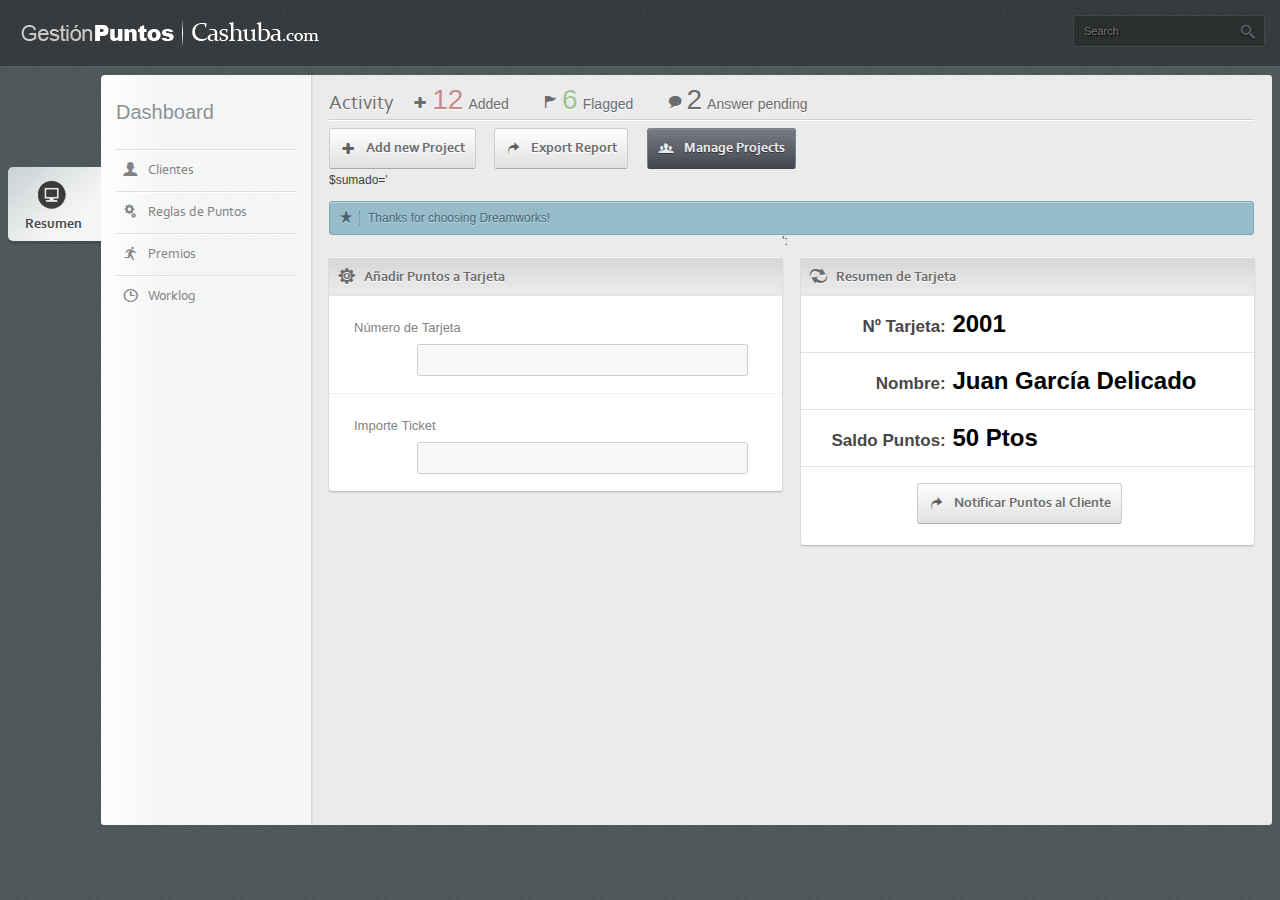
<file: index.html>
<!DOCTYPE html>
<html>
<head>

<meta name="viewport" content="width=device-width; initial-scale=1.0; maximum-scale=1.0; user-scalable=0;">
<title>Dreamworks - Responsive admin template</title>
<link rel="shortcut icon" type="image/x-icon" href="./images/favicon.ico">
<!--Stylesheets-->
<link rel="stylesheet" href="./css/reset.css" />
<link rel="stylesheet" href="./css/main.css" />
<link rel="stylesheet" href="./css/typography.css" />
<link rel="stylesheet" href="./css/tipsy.css" />
<link rel="stylesheet" href="./js/cl_editor/jquery.cleditor.css" />
<link rel="stylesheet" href="./uploadify/uploadify.css" />
<link rel="stylesheet" href="./css/jquery.ui.all.css" />
<link rel="stylesheet" href="./css/fullcalendar.css" />
<link rel="stylesheet" href="./css/bootstrap.css" />
<link rel="stylesheet" href="./js/fancybox/jquery.fancybox-1.3.4.css" />
<link rel="stylesheet" href="./css/highlight.css" />
<!--[if lt IE 9]>
    <script src="js/html5.js"></script>
    <![endif]-->
<!--Javascript-->
<script type="text/javascript" src="./js/jquery.min.js"> </script>
<script type="text/javascript" src="./js/highcharts.js"> </script>
<script type="text/javascript" src="./js/exporting.js"> </script>
<script type="text/javascript" src="./js/jquery.quicksand.js"> </script>
<script type="text/javascript" src="./js/jquery.easing.1.3.js"> </script>
<script type="text/javascript" src="./js/jquery.tipsy.js"> </script>
<script type="text/javascript" src="./js/cl_editor/jquery.cleditor.min.js"> </script>
<script type="text/javascript" src="./uploadify/swfobject.js"></script>
<script type="text/javascript" src="./uploadify/jquery.uploadify.v2.1.4.min.js"></script>
<script type="text/javascript" src="./js/jquery.autogrowtextarea.js"></script>
<script type="text/javascript" src="./js/form_elements.js"></script>
<script type="text/javascript" src="./js/jquery.ui.core.js"></script>
<script type="text/javascript" src="./js/jquery.ui.widget.js"></script>
<script type="text/javascript" src="./js/jquery.ui.mouse.js"></script>
<script type="text/javascript" src="./js/jquery.ui.slider.js"></script>
<script type="text/javascript" src="./js/jquery.ui.progressbar.js"></script>
<script type="text/javascript" src="./js/jquery.ui.datepicker.js"></script>
<script type="text/javascript" src="./js/jquery.ui.tabs.js"></script>
<script type="text/javascript" src="./js/fullcalendar.js"></script>
<script type="text/javascript" src="./js/gcal.js"></script>
<script type="text/javascript" src="./js/bootstrap-modal.js"></script>
<script type="text/javascript" src="./js/fancybox/jquery.fancybox-1.3.4.pack.js"></script>
<script type="text/javascript" src="./js/fancybox/jquery.mousewheel-3.0.4.pack.js"></script>
<script type="text/javascript" src="./js/highlight.js"></script>
<script type="text/javascript" src="./js/main.js"> </script>
<meta charset="UTF-8"></head>
<body>
<!--Header-->
<header>
    <!--Logo-->
    <div id="logo"><a href="#"><img src="images/loginform-logo.png" alt="" /></a></div>
    <!--Search-->
    <div class="header_search">
        <form action="">
            <input type="text" name="search" placeholder="Search" id="ac">
            <input type="submit" value="">
        </form>
    </div>
</header>
<!--Dreamworks Container-->
<div id="dreamworks_container">
    <!--Primary Navigation-->
    <nav id="primary_nav">
        <ul>
            <li class="nav_dashboard active"><a href="./index.html">Resumen</a></li>
          <!--  <li class="nav_graphs"><a href="./charts.html">Graphs</a></li>
            <li class="nav_forms"><a href="./forms.html">Forms</a></li>
            <li class="nav_typography"><a href="./typography.html">Typography</a></li>
            <li class="nav_uielements"><a href="./ui_elements.html">UI Elements</a></li>
            <li class="nav_pages"><a href="./pages.html">Pages</a></li>-->
        </ul>
    </nav>
<!--Main Content-->
<section id="main_content">
<!--Secondary Navigation-->
<nav id="secondary_nav"> 
<!--UserInfo-->

<h2>Dashboard</h2>
<ul>
	<li><a href="#"><span class="iconsweet">a</span> Clientes</a></li>
    <li><a href="#"><span class="iconsweet">k</span>Reglas de Puntos</a></li>
    <li><a href="#"><span class="iconsweet">o</span>Premios</a></li>
    <li><a href="#"><span class="iconsweet">S</span>Worklog</a></li>
</ul>
</nav>
<!--Content Wrap-->
<!--Content Wrap-->
<div id="content_wrap">	<!--Activity Stats-->
    	<div id="activity_stats">
        	<h3>Activity</h3>
            <div class="activity_column">
            	<span class="iconsweet">+</span> <span class="big_txt rd_txt">12</span>Added
            </div>
            <div class="activity_column">
            	<span class="iconsweet">Y</span> <span class="big_txt gr_txt">6</span>Flagged
            </div>
            <div class="activity_column">
            	<span class="iconsweet">#</span> <span class="big_txt">2</span>Answer pending
            </div>                         
        </div>                  
        <!--Quick Actions-->
        <div id="quick_actions">
        	<a class="button_big" href="#"><span class="iconsweet">+</span>Add new Project</a>
            <a class="button_big" href="#"><span class="iconsweet">w</span>Export Report</a>
            <a class="button_big btn_grey" href="#"><span class="iconsweet">f</span>Manage Projects</a>
        </div>
	<!--Notification Message-->
    $sumado='<div class="msgbar msg_Info hide_onC"><span class="iconsweet">*</span><p>Thanks for choosing Dreamworks!</p></div>':
    
	<!--One_TWO-->
 	<div class="one_two_wrap fl_left">
    	<div class="widget">
        	<div class="widget_title"><span class="iconsweet">j</span><h5>Añadir Puntos a Tarjeta</h5></div>
            <div class="widget_body">
            
             <form action="introducir_puntos.php" method="post">	<!--Projects Graph--> 
               <ul class="form_fields_container">                    	<li><label>Número de Tarjeta</label> <div class="form_input"><input name="" type="text"></div></li>
                    <li><label>Importe Ticket</label> <div class="form_input"><input name="" type="text"></div></li>
                    </ul>
            </div>
        </div>
    </div>
	<!--One_TWO-->
 	<div class="one_two_wrap fl_right">
    	<div class="widget">
        	<div class="widget_title"><span class="iconsweet">t</span><h5>Resumen de Tarjeta</h5></div>
            <div class="widget_body">
            	<!--Stastics-->
            	<ul class="dw_summary">
                <li><span class="percentage_done">Nº Tarjeta: </span><span class="black_lines_n"> 2001</span></li>
                <li><span class="percentage_done">Nombre: </span><span class="black_lines_n"> Juan García Delicado</span></li>
                <li><span class="percentage_done">Saldo Puntos: </span><span class="black_lines_n"> 50 Ptos</span></li>
                
                         <li><div style="text-align:center"><a class="button_big" href="#" align="center" ><span class="iconsweet">w</span>Notificar Puntos al Cliente</a></div></ul>
            </div>
        </div>
    </div>   

</body>
</html>
</file>
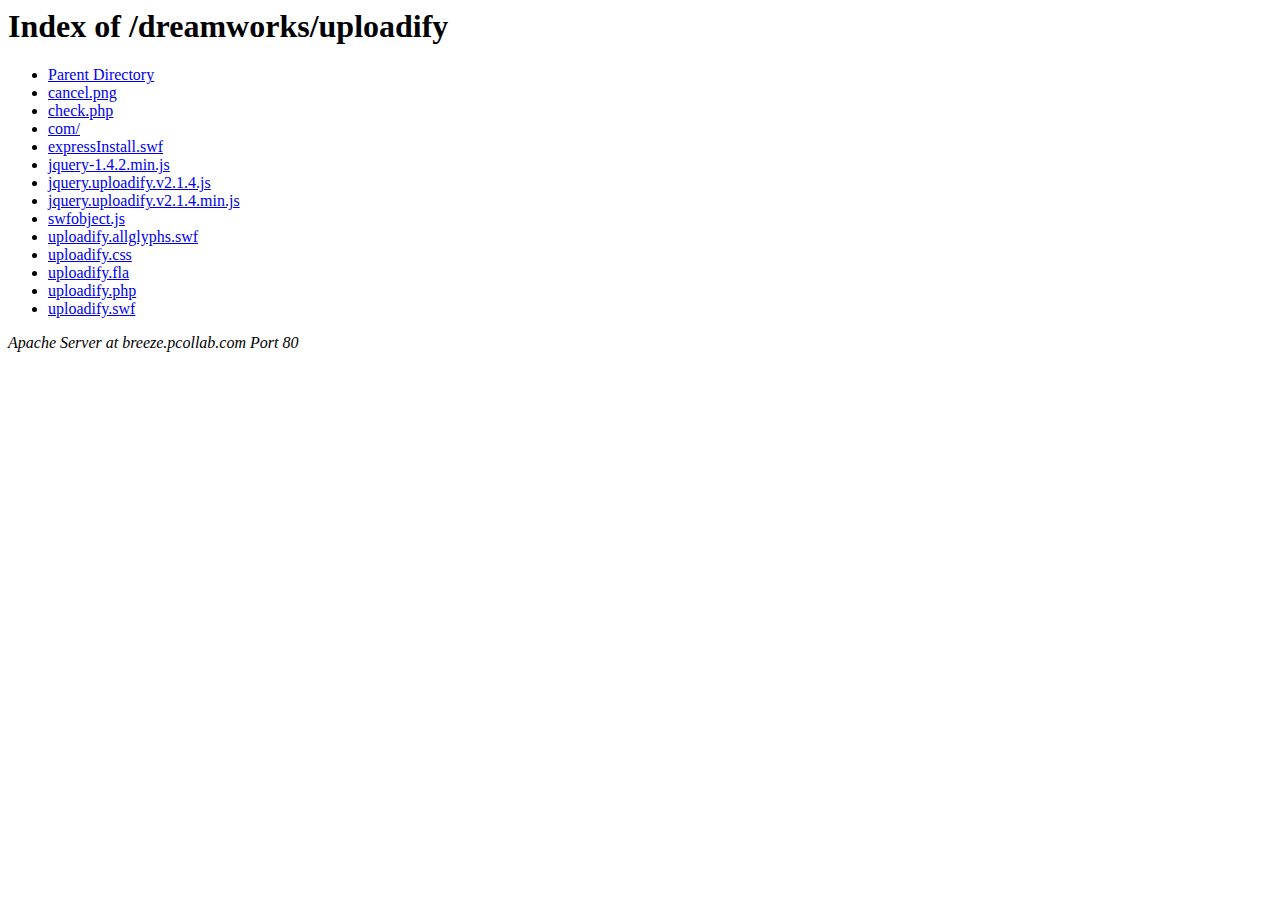
<file: uploadify/index.html>
<!DOCTYPE HTML PUBLIC "-//W3C//DTD HTML 3.2 Final//EN">
<html>
 <head>
  <title>Index of /dreamworks/uploadify</title>
 <meta charset="UTF-8"></head>
 <body>
<h1>Index of /dreamworks/uploadify</h1>
<ul><li><a href="/dreamworks/"> Parent Directory</a></li>
<li><a href="./cancel.png"> cancel.png</a></li>
<li><a href="./check.php.html"> check.php</a></li>
<li><a href="./com/index.html"> com/</a></li>
<li><a href="./expressInstall.swf"> expressInstall.swf</a></li>
<li><a href="./jquery-1.4.2.min.js"> jquery-1.4.2.min.js</a></li>
<li><a href="./jquery.uploadify.v2.1.4.js"> jquery.uploadify.v2.1.4.js</a></li>
<li><a href="./jquery.uploadify.v2.1.4.min.js"> jquery.uploadify.v2.1.4.min.js</a></li>
<li><a href="./swfobject.js"> swfobject.js</a></li>
<li><a href="./uploadify.allglyphs.swf"> uploadify.allglyphs.swf</a></li>
<li><a href="./uploadify.css"> uploadify.css</a></li>
<li><a href="./uploadify.fla"> uploadify.fla</a></li>
<li><a href="./uploadify.php.html"> uploadify.php</a></li>
<li><a href="./uploadify.swf"> uploadify.swf</a></li>
</ul>
<address>Apache Server at breeze.pcollab.com Port 80</address>
</body></html>
</file>
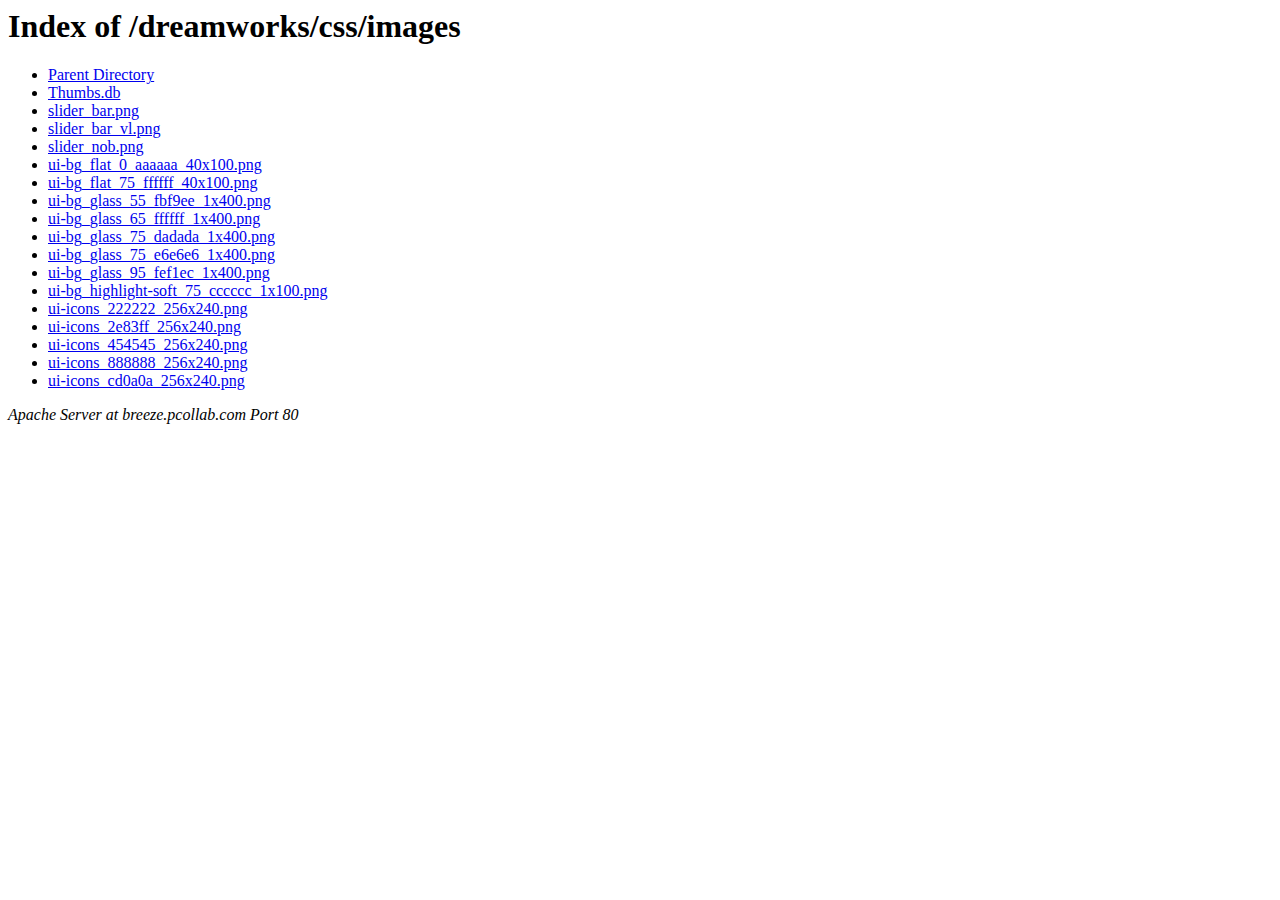
<file: css/images/index.html>
<!DOCTYPE HTML PUBLIC "-//W3C//DTD HTML 3.2 Final//EN">
<html>
 <head>
  <title>Index of /dreamworks/css/images</title>
 <meta charset="UTF-8"></head>
 <body>
<h1>Index of /dreamworks/css/images</h1>
<ul><li><a href="../index.html"> Parent Directory</a></li>
<li><a href="./Thumbs.db"> Thumbs.db</a></li>
<li><a href="./slider_bar.png"> slider_bar.png</a></li>
<li><a href="./slider_bar_vl.png"> slider_bar_vl.png</a></li>
<li><a href="./slider_nob.png"> slider_nob.png</a></li>
<li><a href="./ui-bg_flat_0_aaaaaa_40x100.png"> ui-bg_flat_0_aaaaaa_40x100.png</a></li>
<li><a href="./ui-bg_flat_75_ffffff_40x100.png"> ui-bg_flat_75_ffffff_40x100.png</a></li>
<li><a href="./ui-bg_glass_55_fbf9ee_1x400.png"> ui-bg_glass_55_fbf9ee_1x400.png</a></li>
<li><a href="./ui-bg_glass_65_ffffff_1x400.png"> ui-bg_glass_65_ffffff_1x400.png</a></li>
<li><a href="./ui-bg_glass_75_dadada_1x400.png"> ui-bg_glass_75_dadada_1x400.png</a></li>
<li><a href="./ui-bg_glass_75_e6e6e6_1x400.png"> ui-bg_glass_75_e6e6e6_1x400.png</a></li>
<li><a href="./ui-bg_glass_95_fef1ec_1x400.png"> ui-bg_glass_95_fef1ec_1x400.png</a></li>
<li><a href="./ui-bg_highlight-soft_75_cccccc_1x100.png"> ui-bg_highlight-soft_75_cccccc_1x100.png</a></li>
<li><a href="./ui-icons_222222_256x240.png"> ui-icons_222222_256x240.png</a></li>
<li><a href="./ui-icons_2e83ff_256x240.png"> ui-icons_2e83ff_256x240.png</a></li>
<li><a href="./ui-icons_454545_256x240.png"> ui-icons_454545_256x240.png</a></li>
<li><a href="./ui-icons_888888_256x240.png"> ui-icons_888888_256x240.png</a></li>
<li><a href="./ui-icons_cd0a0a_256x240.png"> ui-icons_cd0a0a_256x240.png</a></li>
</ul>
<address>Apache Server at breeze.pcollab.com Port 80</address>
</body></html>
</file>
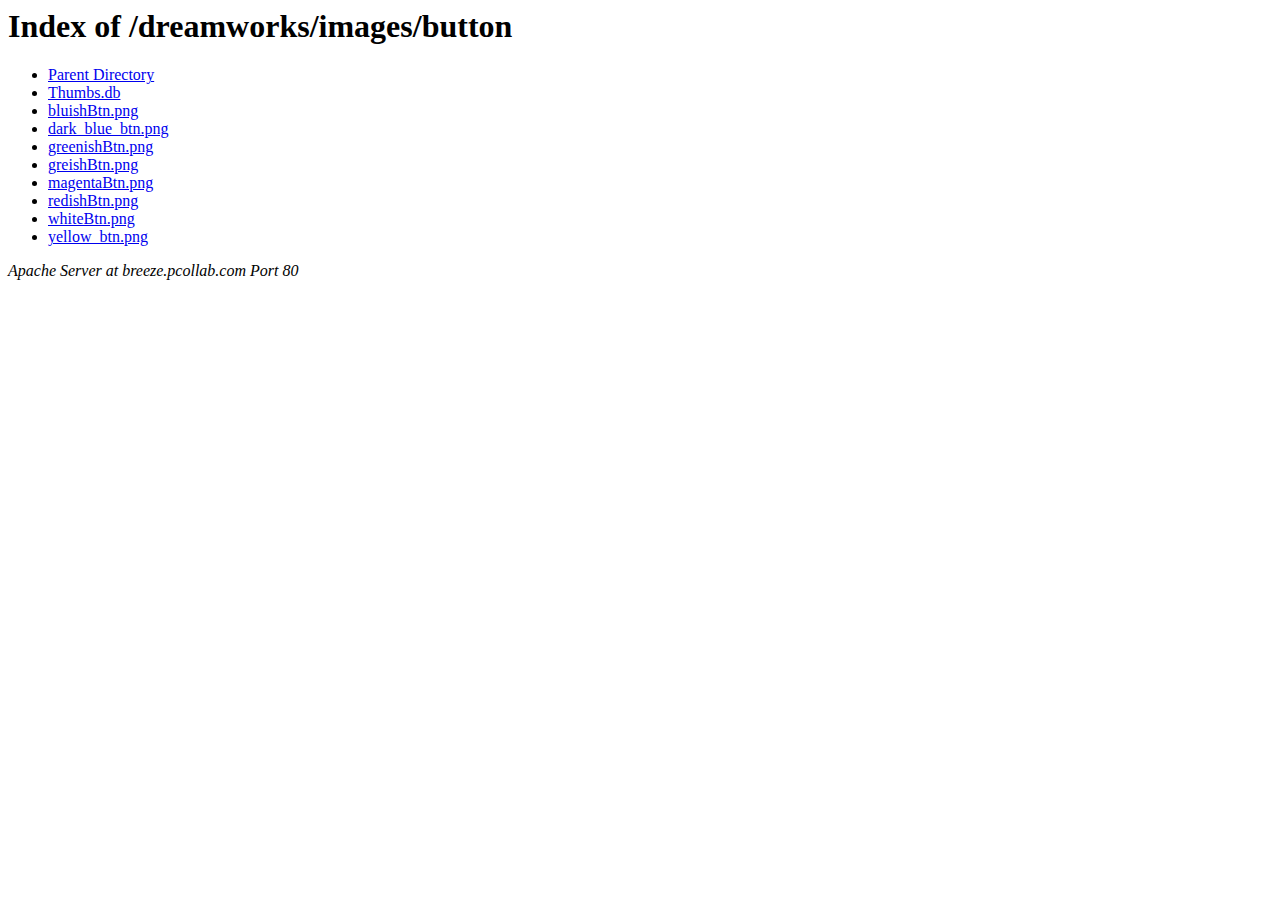
<file: images/button/index.html>
<!DOCTYPE HTML PUBLIC "-//W3C//DTD HTML 3.2 Final//EN">
<html>
 <head>
  <title>Index of /dreamworks/images/button</title>
 <meta charset="UTF-8"></head>
 <body>
<h1>Index of /dreamworks/images/button</h1>
<ul><li><a href="../index.html"> Parent Directory</a></li>
<li><a href="./Thumbs.db"> Thumbs.db</a></li>
<li><a href="./bluishBtn.png"> bluishBtn.png</a></li>
<li><a href="./dark_blue_btn.png"> dark_blue_btn.png</a></li>
<li><a href="./greenishBtn.png"> greenishBtn.png</a></li>
<li><a href="./greishBtn.png"> greishBtn.png</a></li>
<li><a href="./magentaBtn.png"> magentaBtn.png</a></li>
<li><a href="./redishBtn.png"> redishBtn.png</a></li>
<li><a href="./whiteBtn.png"> whiteBtn.png</a></li>
<li><a href="./yellow_btn.png"> yellow_btn.png</a></li>
</ul>
<address>Apache Server at breeze.pcollab.com Port 80</address>
</body></html>
</file>
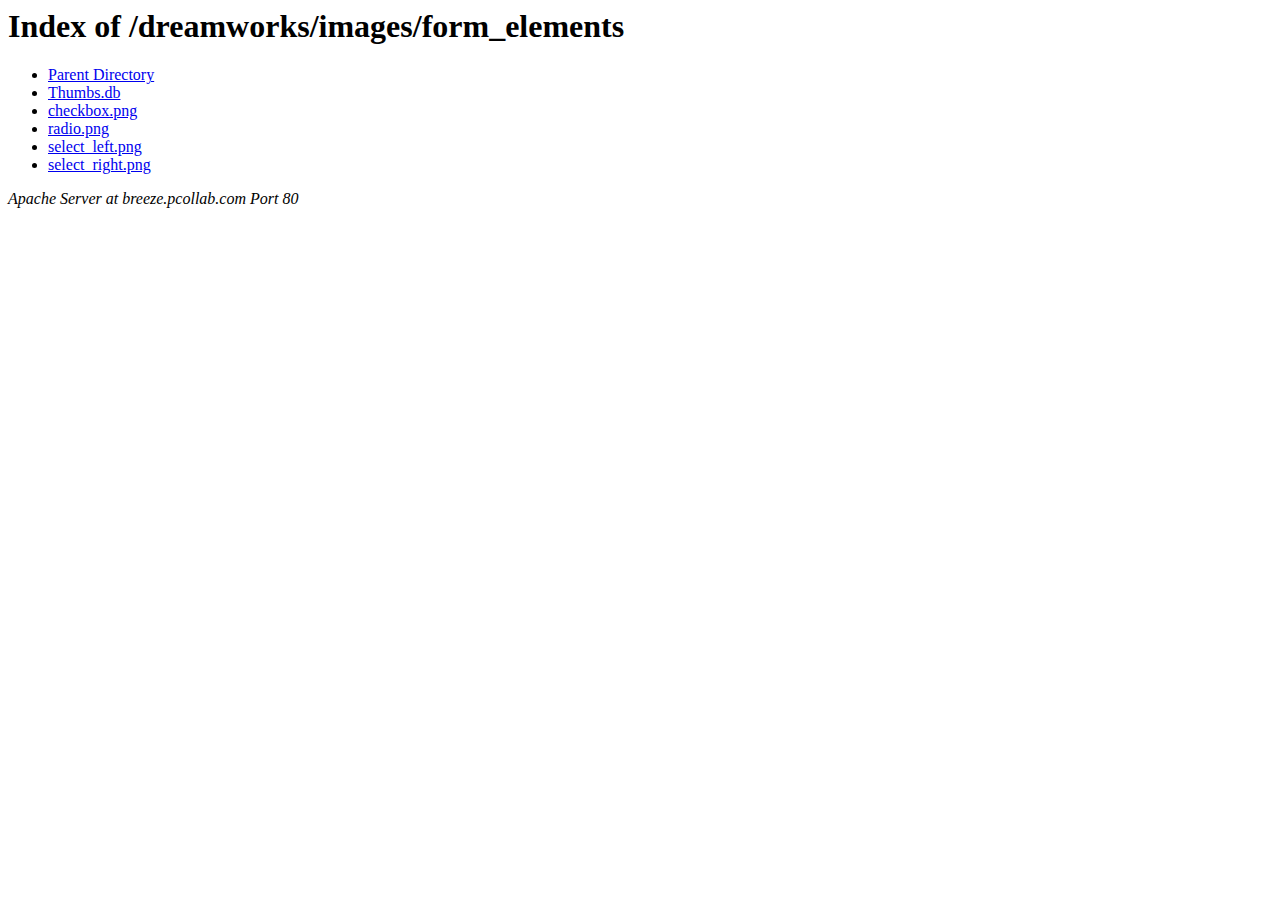
<file: images/form_elements/index.html>
<!DOCTYPE HTML PUBLIC "-//W3C//DTD HTML 3.2 Final//EN">
<html>
 <head>
  <title>Index of /dreamworks/images/form_elements</title>
 <meta charset="UTF-8"></head>
 <body>
<h1>Index of /dreamworks/images/form_elements</h1>
<ul><li><a href="../index.html"> Parent Directory</a></li>
<li><a href="./Thumbs.db"> Thumbs.db</a></li>
<li><a href="./checkbox.png"> checkbox.png</a></li>
<li><a href="./radio.png"> radio.png</a></li>
<li><a href="./select_left.png"> select_left.png</a></li>
<li><a href="./select_right.png"> select_right.png</a></li>
</ul>
<address>Apache Server at breeze.pcollab.com Port 80</address>
</body></html>
</file>
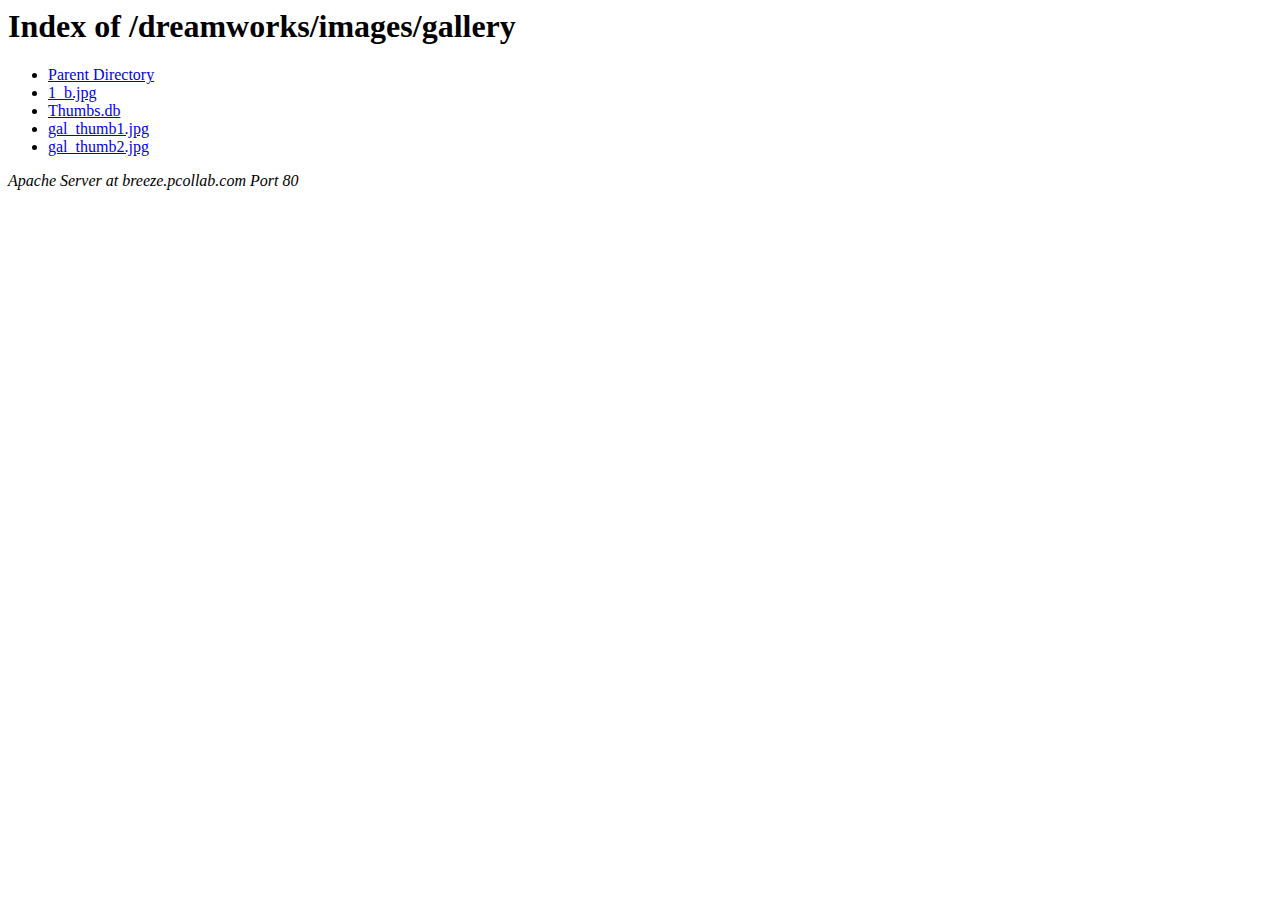
<file: images/gallery/index.html>
<!DOCTYPE HTML PUBLIC "-//W3C//DTD HTML 3.2 Final//EN">
<html>
 <head>
  <title>Index of /dreamworks/images/gallery</title>
 <meta charset="UTF-8"></head>
 <body>
<h1>Index of /dreamworks/images/gallery</h1>
<ul><li><a href="../index.html"> Parent Directory</a></li>
<li><a href="./1_b.jpg"> 1_b.jpg</a></li>
<li><a href="./Thumbs.db"> Thumbs.db</a></li>
<li><a href="./gal_thumb1.jpg"> gal_thumb1.jpg</a></li>
<li><a href="./gal_thumb2.jpg"> gal_thumb2.jpg</a></li>
</ul>
<address>Apache Server at breeze.pcollab.com Port 80</address>
</body></html>
</file>
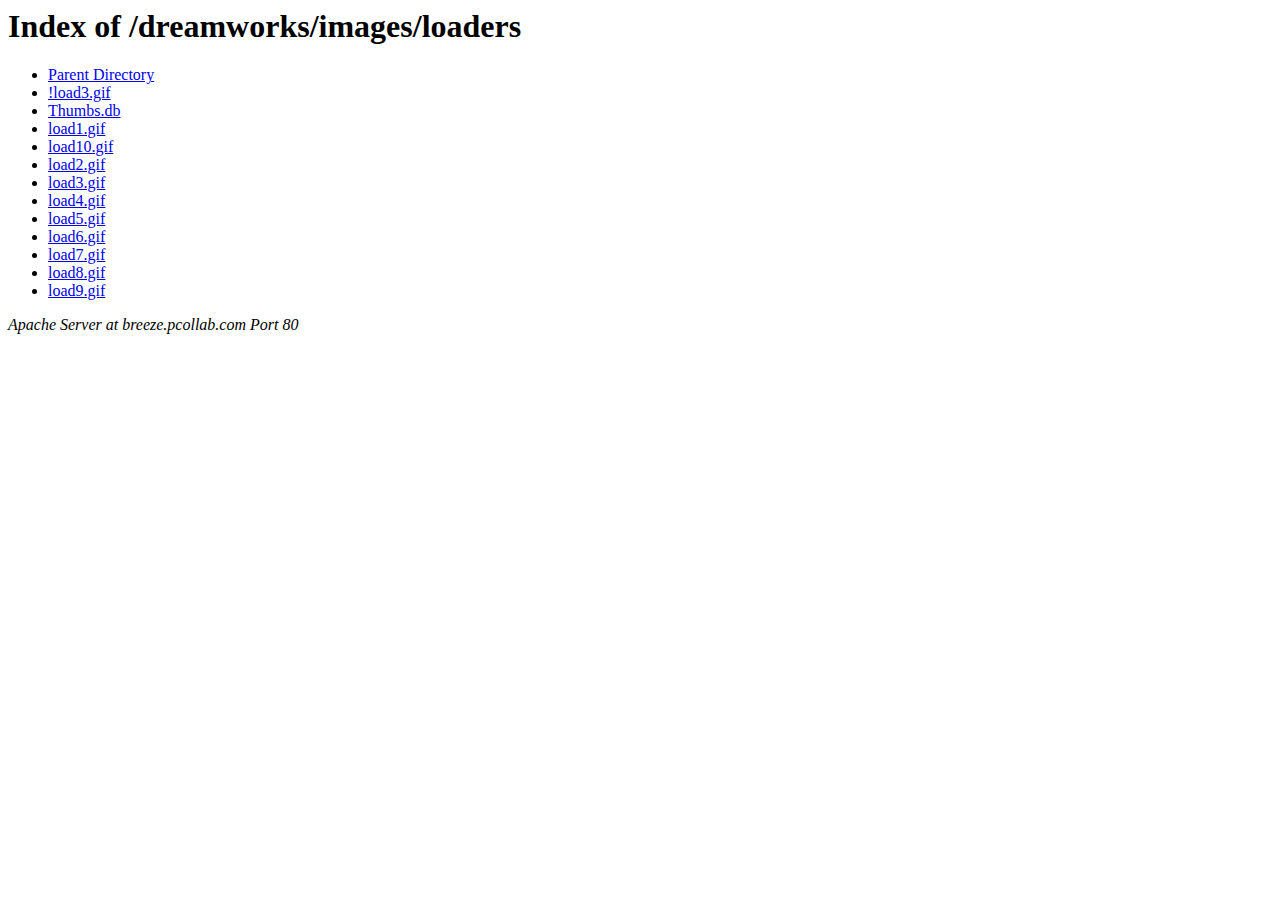
<file: images/loaders/index.html>
<!DOCTYPE HTML PUBLIC "-//W3C//DTD HTML 3.2 Final//EN">
<html>
 <head>
  <title>Index of /dreamworks/images/loaders</title>
 <meta charset="UTF-8"></head>
 <body>
<h1>Index of /dreamworks/images/loaders</h1>
<ul><li><a href="../index.html"> Parent Directory</a></li>
<li><a href="./!load3.gif"> !load3.gif</a></li>
<li><a href="./Thumbs.db"> Thumbs.db</a></li>
<li><a href="./load1.gif"> load1.gif</a></li>
<li><a href="./load10.gif"> load10.gif</a></li>
<li><a href="./load2.gif"> load2.gif</a></li>
<li><a href="./load3.gif"> load3.gif</a></li>
<li><a href="./load4.gif"> load4.gif</a></li>
<li><a href="./load5.gif"> load5.gif</a></li>
<li><a href="./load6.gif"> load6.gif</a></li>
<li><a href="./load7.gif"> load7.gif</a></li>
<li><a href="./load8.gif"> load8.gif</a></li>
<li><a href="./load9.gif"> load9.gif</a></li>
</ul>
<address>Apache Server at breeze.pcollab.com Port 80</address>
</body></html>
</file>
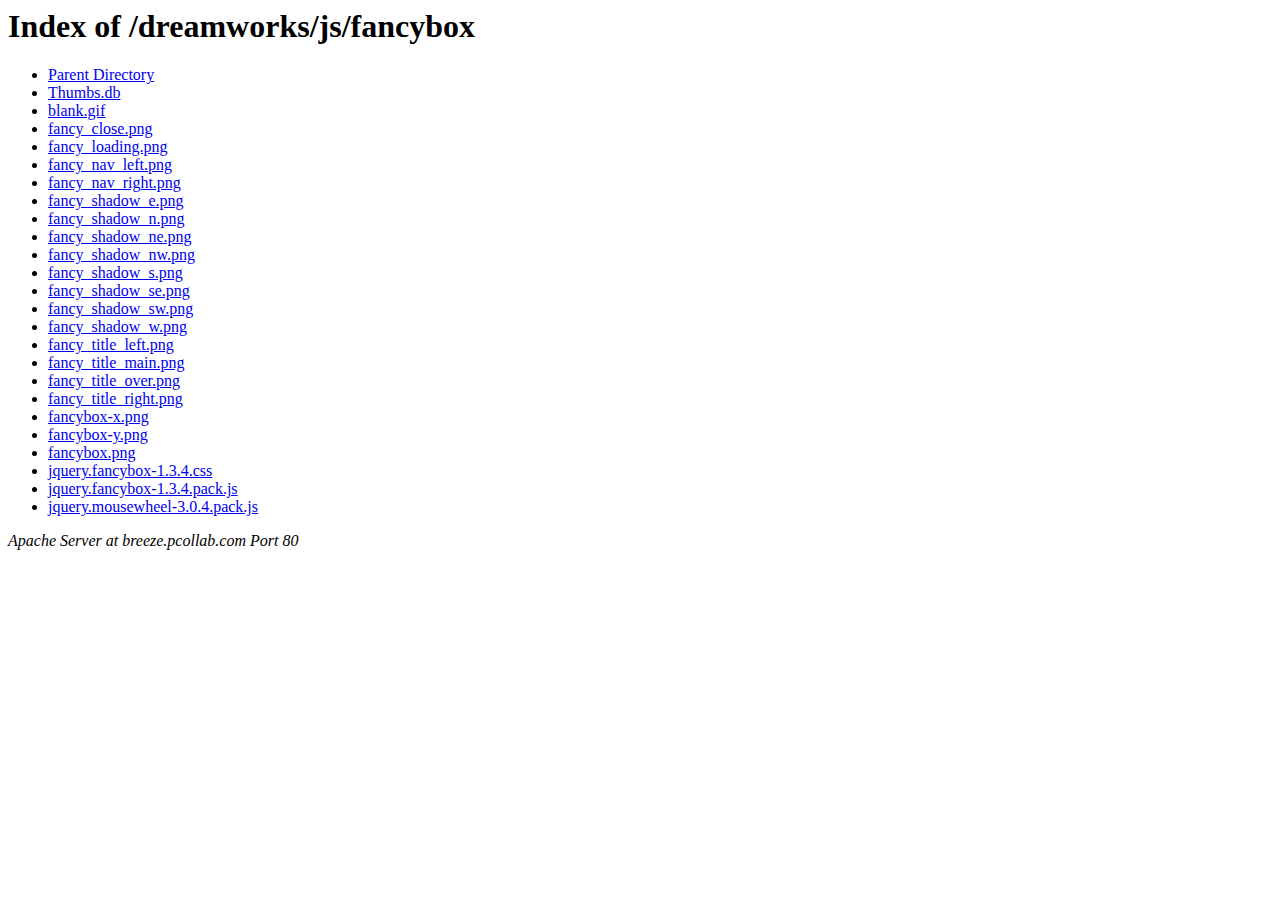
<file: js/fancybox/index.html>
<!DOCTYPE HTML PUBLIC "-//W3C//DTD HTML 3.2 Final//EN">
<html>
 <head>
  <title>Index of /dreamworks/js/fancybox</title>
 <meta charset="UTF-8"></head>
 <body>
<h1>Index of /dreamworks/js/fancybox</h1>
<ul><li><a href="../index.html"> Parent Directory</a></li>
<li><a href="./Thumbs.db"> Thumbs.db</a></li>
<li><a href="./blank.gif"> blank.gif</a></li>
<li><a href="./fancy_close.png"> fancy_close.png</a></li>
<li><a href="./fancy_loading.png"> fancy_loading.png</a></li>
<li><a href="./fancy_nav_left.png"> fancy_nav_left.png</a></li>
<li><a href="./fancy_nav_right.png"> fancy_nav_right.png</a></li>
<li><a href="./fancy_shadow_e.png"> fancy_shadow_e.png</a></li>
<li><a href="./fancy_shadow_n.png"> fancy_shadow_n.png</a></li>
<li><a href="./fancy_shadow_ne.png"> fancy_shadow_ne.png</a></li>
<li><a href="./fancy_shadow_nw.png"> fancy_shadow_nw.png</a></li>
<li><a href="./fancy_shadow_s.png"> fancy_shadow_s.png</a></li>
<li><a href="./fancy_shadow_se.png"> fancy_shadow_se.png</a></li>
<li><a href="./fancy_shadow_sw.png"> fancy_shadow_sw.png</a></li>
<li><a href="./fancy_shadow_w.png"> fancy_shadow_w.png</a></li>
<li><a href="./fancy_title_left.png"> fancy_title_left.png</a></li>
<li><a href="./fancy_title_main.png"> fancy_title_main.png</a></li>
<li><a href="./fancy_title_over.png"> fancy_title_over.png</a></li>
<li><a href="./fancy_title_right.png"> fancy_title_right.png</a></li>
<li><a href="./fancybox-x.png"> fancybox-x.png</a></li>
<li><a href="./fancybox-y.png"> fancybox-y.png</a></li>
<li><a href="./fancybox.png"> fancybox.png</a></li>
<li><a href="./jquery.fancybox-1.3.4.css"> jquery.fancybox-1.3.4.css</a></li>
<li><a href="./jquery.fancybox-1.3.4.pack.js"> jquery.fancybox-1.3.4.pack.js</a></li>
<li><a href="./jquery.mousewheel-3.0.4.pack.js"> jquery.mousewheel-3.0.4.pack.js</a></li>
</ul>
<address>Apache Server at breeze.pcollab.com Port 80</address>
</body></html>
</file>
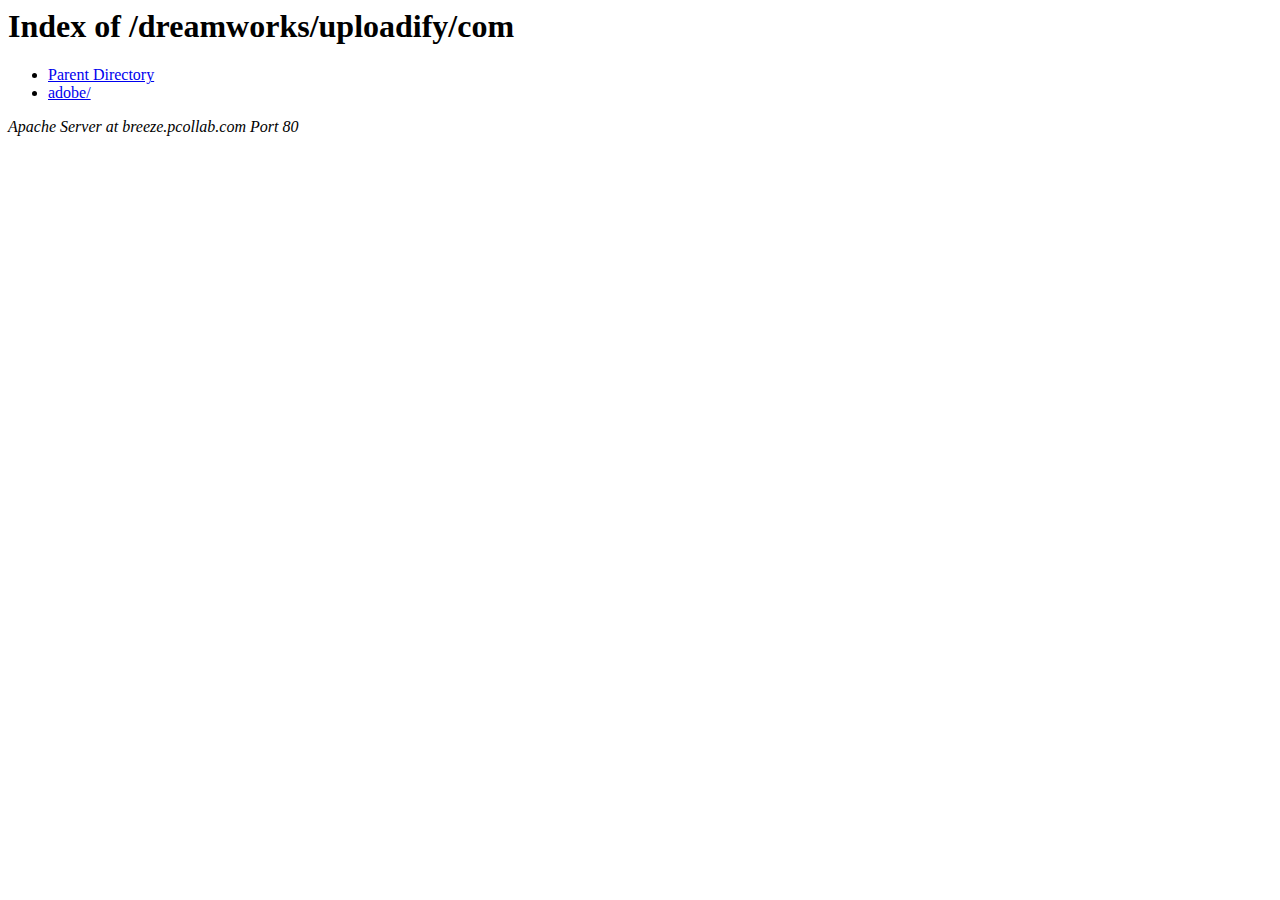
<file: uploadify/com/index.html>
<!DOCTYPE HTML PUBLIC "-//W3C//DTD HTML 3.2 Final//EN">
<html>
 <head>
  <title>Index of /dreamworks/uploadify/com</title>
 <meta charset="UTF-8"></head>
 <body>
<h1>Index of /dreamworks/uploadify/com</h1>
<ul><li><a href="../index.html"> Parent Directory</a></li>
<li><a href="./adobe/index.html"> adobe/</a></li>
</ul>
<address>Apache Server at breeze.pcollab.com Port 80</address>
</body></html>
</file>
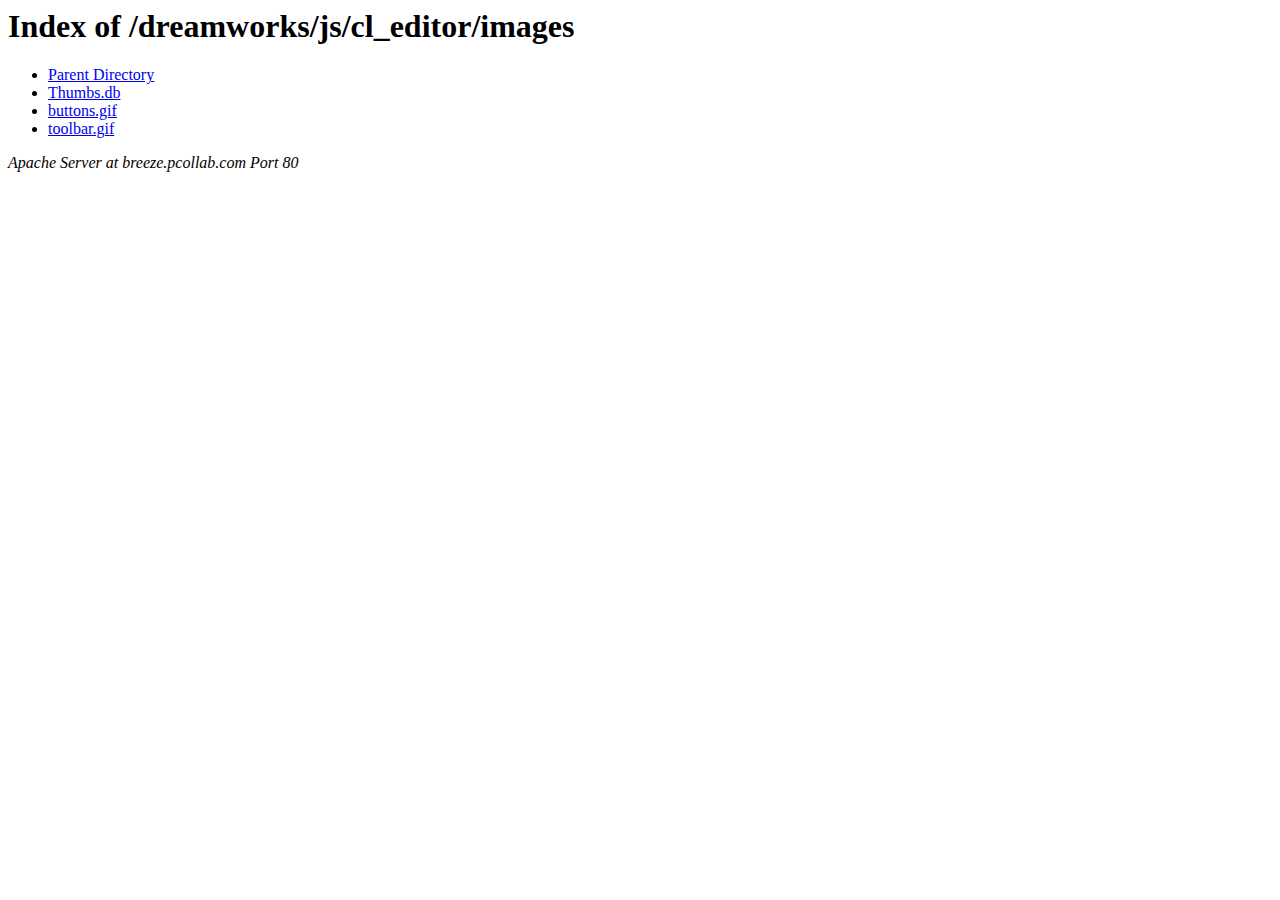
<file: js/cl_editor/images/index.html>
<!DOCTYPE HTML PUBLIC "-//W3C//DTD HTML 3.2 Final//EN">
<html>
 <head>
  <title>Index of /dreamworks/js/cl_editor/images</title>
 <meta charset="UTF-8"></head>
 <body>
<h1>Index of /dreamworks/js/cl_editor/images</h1>
<ul><li><a href="../index.html"> Parent Directory</a></li>
<li><a href="./Thumbs.db"> Thumbs.db</a></li>
<li><a href="./buttons.gif"> buttons.gif</a></li>
<li><a href="./toolbar.gif"> toolbar.gif</a></li>
</ul>
<address>Apache Server at breeze.pcollab.com Port 80</address>
</body></html>
</file>
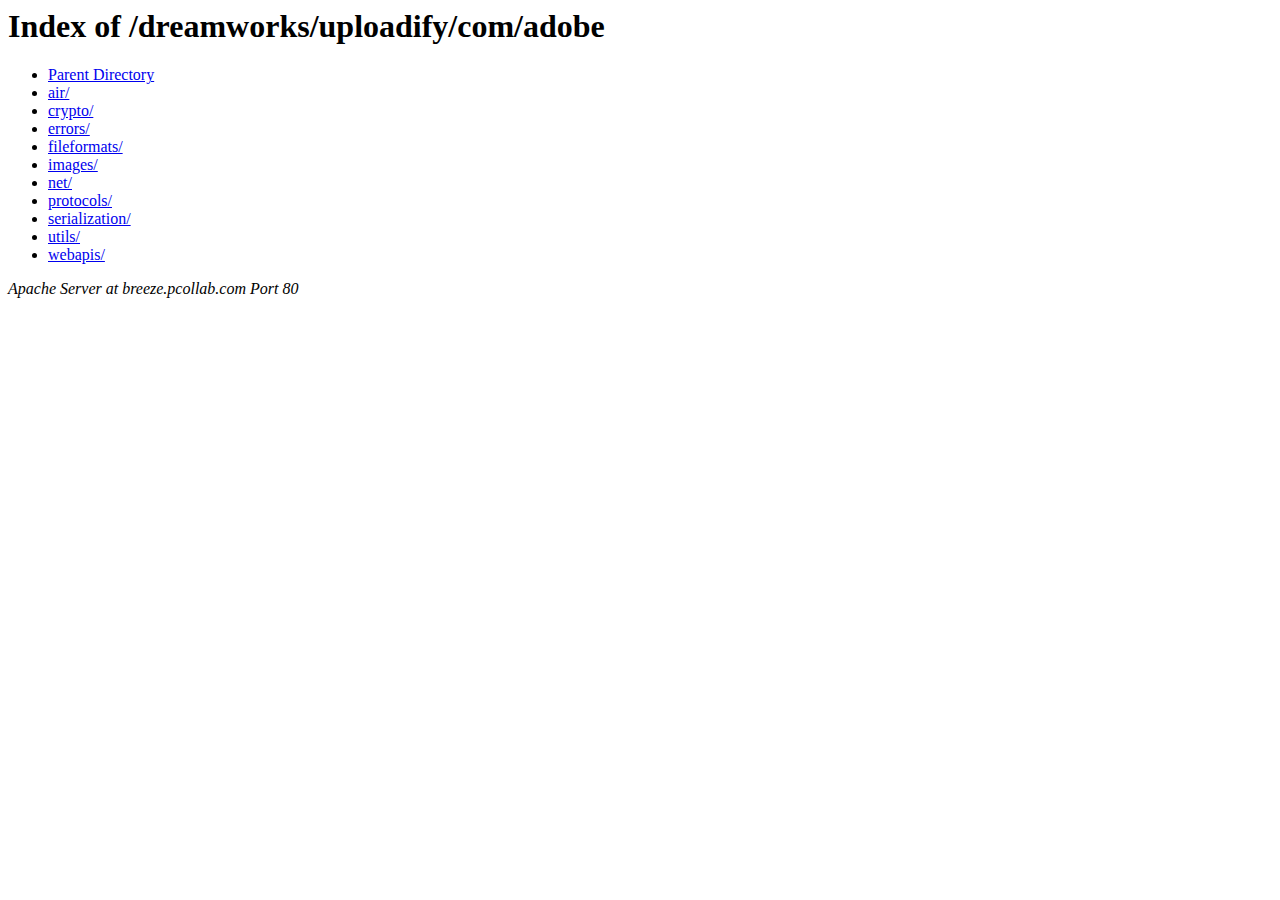
<file: uploadify/com/adobe/index.html>
<!DOCTYPE HTML PUBLIC "-//W3C//DTD HTML 3.2 Final//EN">
<html>
 <head>
  <title>Index of /dreamworks/uploadify/com/adobe</title>
 <meta charset="UTF-8"></head>
 <body>
<h1>Index of /dreamworks/uploadify/com/adobe</h1>
<ul><li><a href="../index.html"> Parent Directory</a></li>
<li><a href="./air/index.html"> air/</a></li>
<li><a href="./crypto/index.html"> crypto/</a></li>
<li><a href="./errors/index.html"> errors/</a></li>
<li><a href="./fileformats/index.html"> fileformats/</a></li>
<li><a href="./images/index.html"> images/</a></li>
<li><a href="./net/index.html"> net/</a></li>
<li><a href="./protocols/index.html"> protocols/</a></li>
<li><a href="./serialization/index.html"> serialization/</a></li>
<li><a href="./utils/index.html"> utils/</a></li>
<li><a href="./webapis/index.html"> webapis/</a></li>
</ul>
<address>Apache Server at breeze.pcollab.com Port 80</address>
</body></html>
</file>
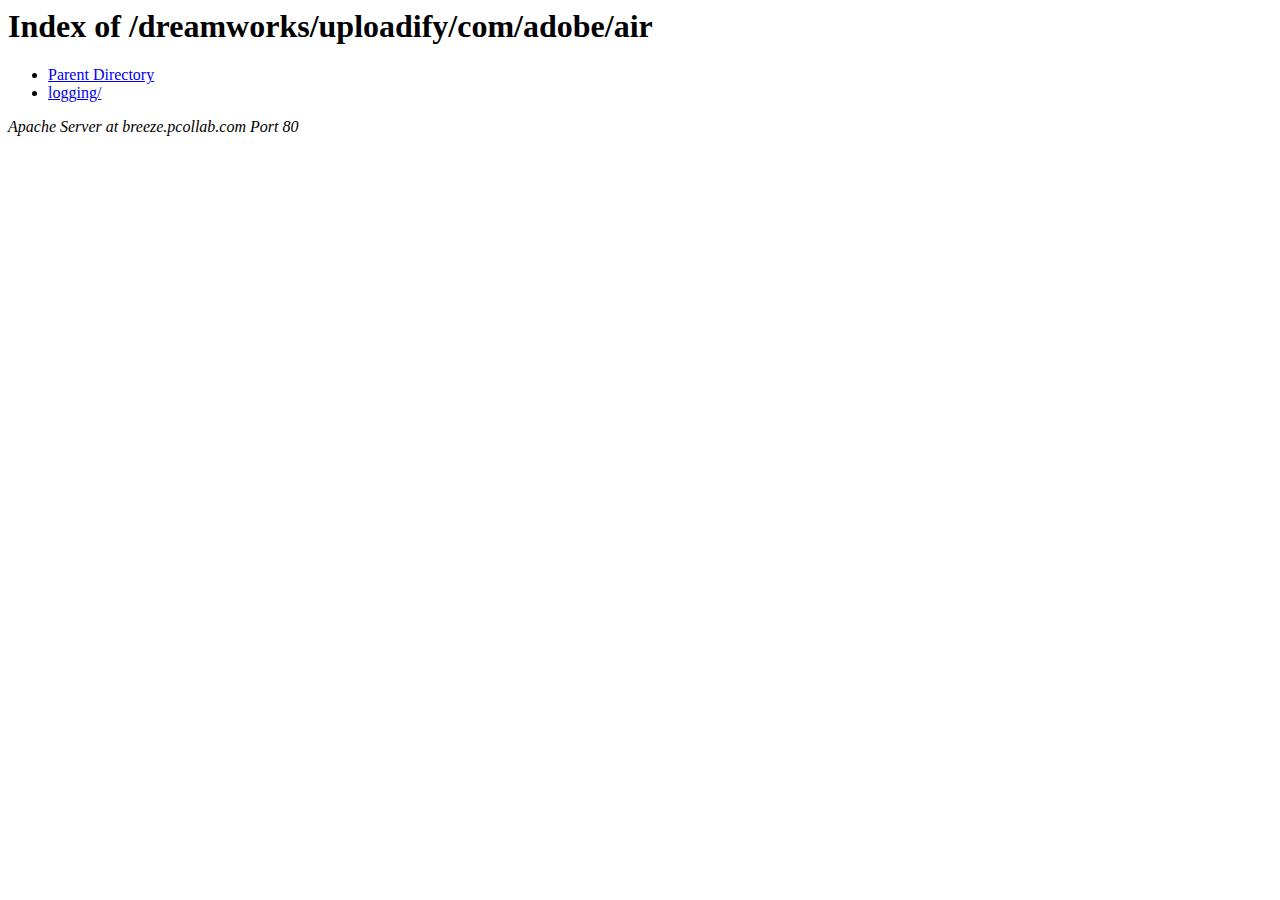
<file: uploadify/com/adobe/air/index.html>
<!DOCTYPE HTML PUBLIC "-//W3C//DTD HTML 3.2 Final//EN">
<html>
 <head>
  <title>Index of /dreamworks/uploadify/com/adobe/air</title>
 <meta charset="UTF-8"></head>
 <body>
<h1>Index of /dreamworks/uploadify/com/adobe/air</h1>
<ul><li><a href="../index.html"> Parent Directory</a></li>
<li><a href="./logging/index.html"> logging/</a></li>
</ul>
<address>Apache Server at breeze.pcollab.com Port 80</address>
</body></html>
</file>
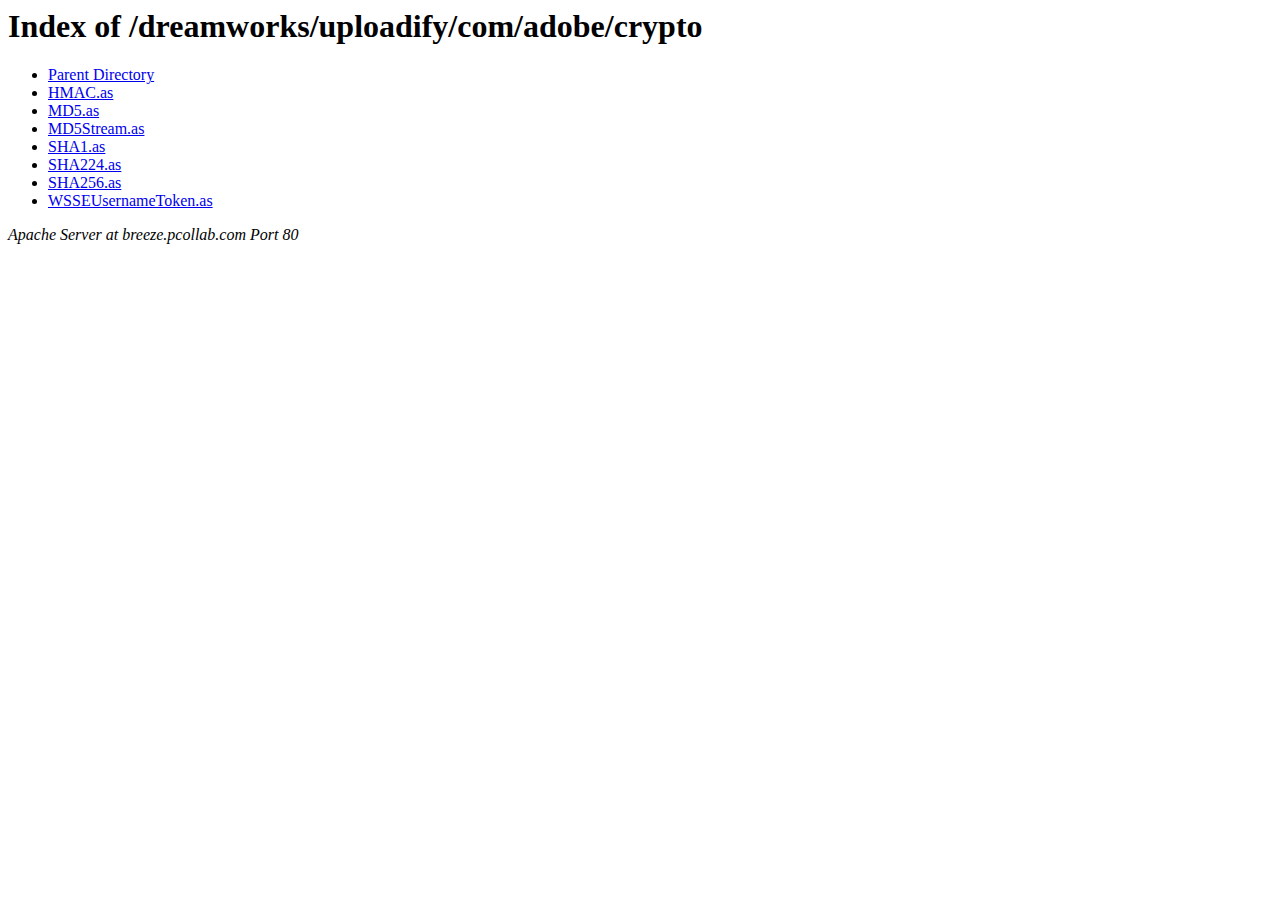
<file: uploadify/com/adobe/crypto/index.html>
<!DOCTYPE HTML PUBLIC "-//W3C//DTD HTML 3.2 Final//EN">
<html>
 <head>
  <title>Index of /dreamworks/uploadify/com/adobe/crypto</title>
 <meta charset="UTF-8"></head>
 <body>
<h1>Index of /dreamworks/uploadify/com/adobe/crypto</h1>
<ul><li><a href="../index.html"> Parent Directory</a></li>
<li><a href="./HMAC.as"> HMAC.as</a></li>
<li><a href="./MD5.as"> MD5.as</a></li>
<li><a href="./MD5Stream.as"> MD5Stream.as</a></li>
<li><a href="./SHA1.as"> SHA1.as</a></li>
<li><a href="./SHA224.as"> SHA224.as</a></li>
<li><a href="./SHA256.as"> SHA256.as</a></li>
<li><a href="./WSSEUsernameToken.as"> WSSEUsernameToken.as</a></li>
</ul>
<address>Apache Server at breeze.pcollab.com Port 80</address>
</body></html>
</file>
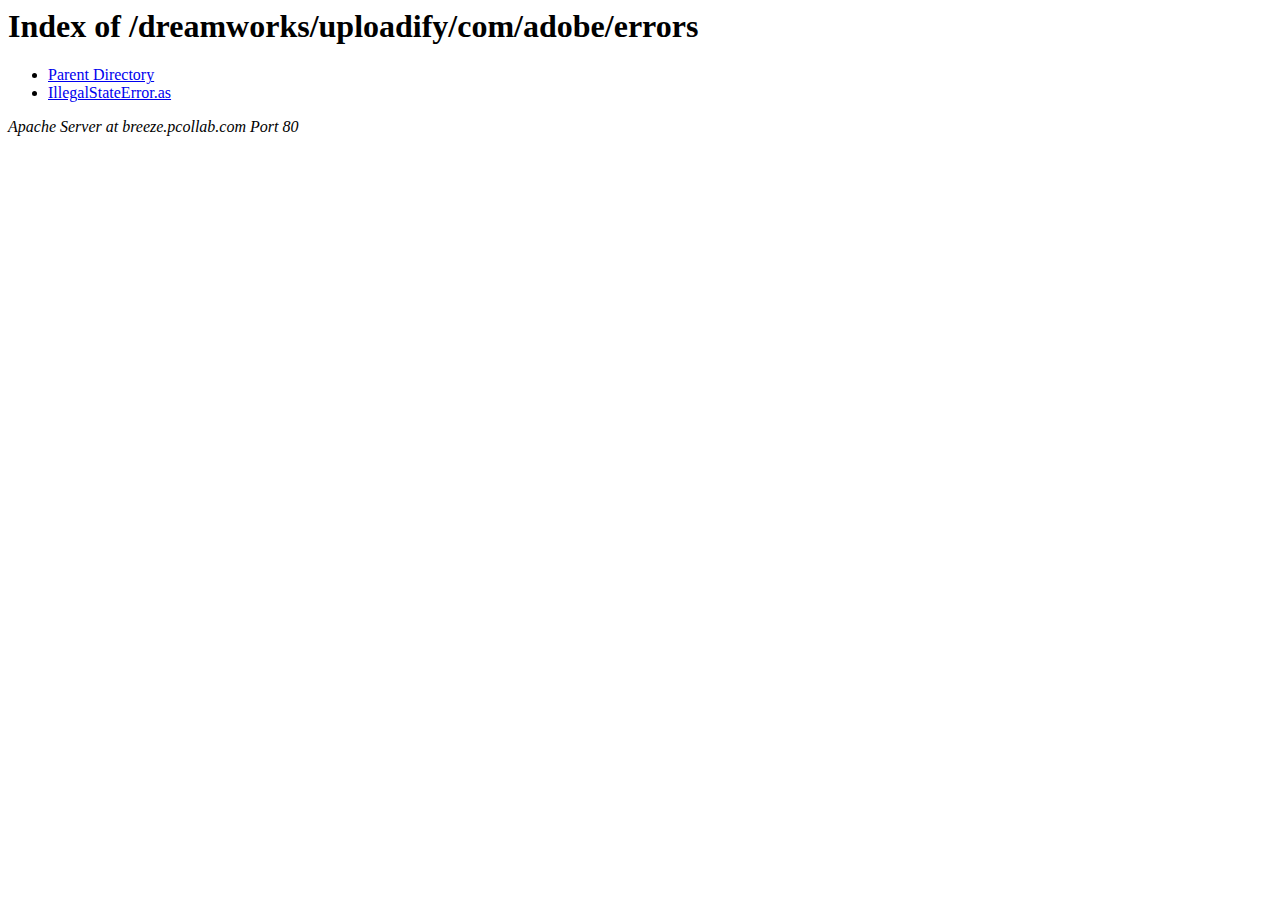
<file: uploadify/com/adobe/errors/index.html>
<!DOCTYPE HTML PUBLIC "-//W3C//DTD HTML 3.2 Final//EN">
<html>
 <head>
  <title>Index of /dreamworks/uploadify/com/adobe/errors</title>
 <meta charset="UTF-8"></head>
 <body>
<h1>Index of /dreamworks/uploadify/com/adobe/errors</h1>
<ul><li><a href="../index.html"> Parent Directory</a></li>
<li><a href="./IllegalStateError.as"> IllegalStateError.as</a></li>
</ul>
<address>Apache Server at breeze.pcollab.com Port 80</address>
</body></html>
</file>
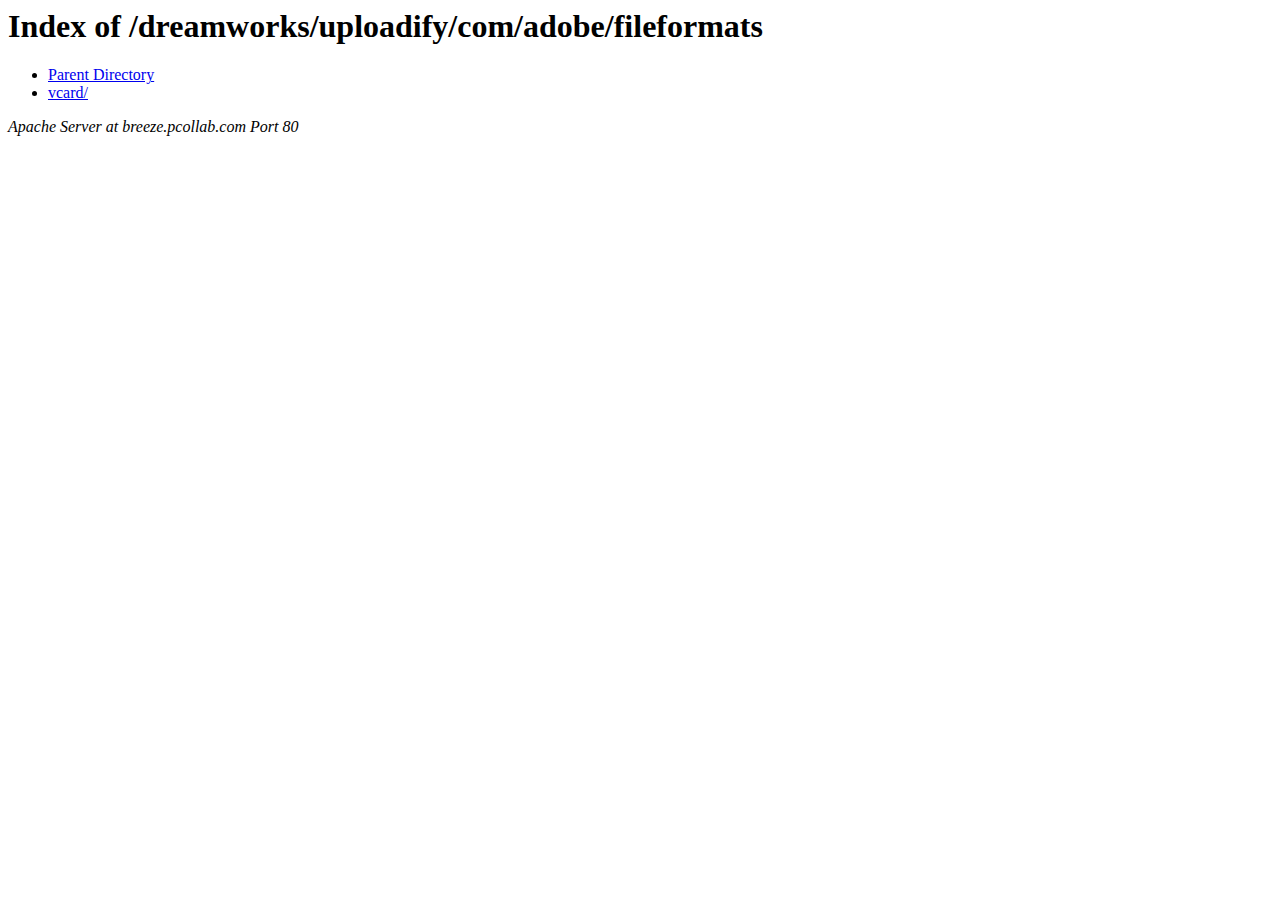
<file: uploadify/com/adobe/fileformats/index.html>
<!DOCTYPE HTML PUBLIC "-//W3C//DTD HTML 3.2 Final//EN">
<html>
 <head>
  <title>Index of /dreamworks/uploadify/com/adobe/fileformats</title>
 <meta charset="UTF-8"></head>
 <body>
<h1>Index of /dreamworks/uploadify/com/adobe/fileformats</h1>
<ul><li><a href="../index.html"> Parent Directory</a></li>
<li><a href="./vcard/index.html"> vcard/</a></li>
</ul>
<address>Apache Server at breeze.pcollab.com Port 80</address>
</body></html>
</file>
<file: css/main.css>
body{ 
	background:url(../images/pat_bg.png) #515b5e; 
	font-family:Helvetica, Arial, sans-serif;
	-webkit-font-smoothing: antialiased;
	font-size: 12px;
	color:#424242;
	height: 100%;
}
.black_lines {
	font-family: Verdana, Geneva, sans-serif;
	font-size: 16px;
	color: #000;
	font-weight: bold;
}
.black_lines_n {
	font-family: Verdana, Geneva, sans-serif;
	font-size: 24px;
	color: #000;
	font-weight: bold;
}



.iconsweet{
	font-family:iconSweets;
	font-weight:normal;
}
/*=====LAYOUT=====*/
.one_wrap{
	width:100%;
	display:inline-block;
}
.one_two_wrap{
	width:49%;
	float:left;
}
.one_three_wrap{
	width:32%;
	float:left;
	margin-left:2%;
}
.one_three_wrap:first-child{
	margin-left:0%!important;
	float:left;
}
.one_four_wrap{
	width:23.5%;
	float:left;
	margin-left:2%;
}
.one_four_wrap:first-child{
	margin-left:0%!important;
	float:left;
}
.widget{
	background:#fff;
	box-shadow:0px 1px 2px 0px #acaeaf;
	-webkit-box-shadow:0px 1px 2px 0px #acaeaf;
	margin-top:22px;
	clear:both;
	border-radius: 3px; -moz-border-radius: 3px; -webkit-border-radius: 3px;
}
.no_overflow{
	overflow:hidden;
}

.widget .widget_title{
	background:url(../images/widget_title_bg.png) repeat-x center top #eeeeee;
	height:38px;
	border-bottom:solid 1px #e0e0e0;
	border-radius:3px 3px 0px 0px;
}
.widget .widget_title span{
	font-size:24px;
	float:left;
	padding:3px 0px;
	text-shadow: 0px 1px 0px  #fff;
	-webkit-text-shadow: 0px 1px 0px  #fff;
	color:#6c6c6c;
	width:35px;
	text-align:center;	
}
.widget .widget_title h5{
	color:#6c6c6c;
	font-size:14px;
	font-family:CorbelBold;
	float:left;
	padding:13px 0px 10px;
	text-shadow: 0px 1px 0px  #fff;
}
.fl_left{
	float:left;
}
.fl_right{
	float:right;
}
.clear{
	clear:both;
}
.auto{
	height:auto;
	overflow:hidden;
}
.content_pad{
	padding:15px;
}
.text_center{
	text-align:center;
}
.text_right{
	text-align:right;
}
.text_left{
	text-align:left;
}
/*=====HEADER=====*/
header{ 
background:url(../images/pat_bg2.png) #515b5e; 

	padding:15px;
	border-bottom:solid 1px #526267;
	height:36px;
}
header #logo{
	float:left;
}
header .header_search{
	float:right;
	position:relative;
}
header .header_search input[type="text"] {
	width:170px;
	padding:9px 10px;
	border:solid 1px #43494b;
	background:#2b2e2f;
	color:#686f72;
	font-size:11px;
	text-shadow:1px 1px 1px #000;
	border-radius:3px;
}
header .header_search input[type="submit"] {
	width:20px;
	height:20px;
	background:url(../images/search.png) no-repeat center;
	border:0px;
	position:absolute;
	right:7px;
	top:7px;
	cursor:pointer;
}
/*=====DREAMWORKS CONTAINER=====*/
#dreamworks_container{
	margin:8px;
	height:100%;
	overflow:auto;
}
/*====PRIMARY NAV====*/
nav#primary_nav{
	float:left;
	padding-top:92px;
	font-family:CorbelRegular/*CORBEL*/;
}
nav#primary_nav ul{
	margin:0px;
	padding:0px;
}
nav#primary_nav ul li{
	list_style:none;
	clear:both;
	width:83px;
	padding:5px 9px 10px 1px;
	background:none;
	margin-bottom:15px;
	text-align:center;
	font-size:14px;
}
nav#primary_nav ul li a{
	color:#d8e0e2;
	text-decoration:none;
	display:block;
	width:82px;
	padding-top:45px;
	background:url(../images/nav_sprite.png) no-repeat center;
	text-shadow: 0px 1px 1px  #202324;
}
nav#primary_nav ul li.nav_dashboard a{
	background-position:12px -64px;
}
nav#primary_nav ul li.nav_dashboard.active a{
	background-position:12px 0px;
}
nav#primary_nav ul li.nav_graphs a{
	background-position:-73px -64px;
}
nav#primary_nav ul li.nav_graphs.active a{
	background-position:-73px 0px;
}
nav#primary_nav ul li.nav_forms a{
	background-position:-434px -64px;
}
nav#primary_nav ul li.nav_forms.active a{
	background-position:-434px 0px;
}
nav#primary_nav ul li.nav_typography a{
	background-position:-249px -64px;
}
nav#primary_nav ul li.nav_typography.active a{
	background-position:-249px 0px;
}
nav#primary_nav ul li.nav_uielements a{
	background-position:-341px -64px;
}
nav#primary_nav ul li.nav_uielements.active a{
	background-position:-341px 0px;
}
nav#primary_nav ul li.nav_pages a{
	background-position:-159px -64px;
}
nav#primary_nav ul li.nav_pages.active a{
	background-position:-158px 0px;
}
nav#primary_nav ul li.active{
	background:url(../images/active_tab.png) no-repeat left top #fff;
	border-radius:5px 0px 0px 5px;
	box-shadow: 0px 3px 0px 0px #444d50;
	-webkit-box-shadow: 0px 3px 0px 0px #444d50;
	padding-left:4px;
	padding-right:6px;
}
nav#primary_nav ul li.active a{
	color:#4a4a4a;
	text-shadow:none;
	font-family:'CorbelBold';
	text-shadow: 0px 1px 1px  #ffffff;	
}

/*====SECONDARY NAV====*/
#secondary_nav{
	width:210px;
	height:100%;
	font-family:'CorbelRegular'/*CORBEL*/;
	float:left;
	border-radius:3px 0px 0px 0px;
}

/*UserInfo*/
dl.user_info{
	width:302px;
	height:92px;
	position:relative;
	margin-left:-92px;
}
dl.user_info dt{
	padding:5px;
	float:left;
	margin-right:3px;
}
dl.user_info dd{
	padding:14px 12px;
	float:left;
	width:185px;
	height:64px;
	background:#889395;
	border-radius:3px 0px 0px 0px;
	border-right:solid 1px #e0e5e6;
}
dl.user_info dd a.welcome_user{
	text-decoration:none;
	color:#393939;
	font-size:14px;
	display:block;
	margin-bottom:9px;
	
}
dl.user_info dd a.welcome_user strong{
	font-weight:bold;
	color:#fff;
	text-shadow: 0px 1px 0px  #515b5e;
}
dl.user_info dd span.log_data{
	color:#393939;
	display:block;
	margin-bottom:12px;
	font-size:11px;
	font-family:Arial, Helvetica, sans-serif;
	line-height:15px;
}
dl.user_info dd a.logout{
	display:block; 
	float:left;
	color:#f5f5f5;
	text-decoration:none;
	padding-left:15px;
	background:url(../images/logoff.png) no-repeat left center;
	margin-top:5px;
}
dl.user_info dd a.user_messages{
	padding-right:28px;
	float:right;
	height:21px;
	background:url(../images/msg.png) no-repeat right center;
	text-decoration:none;
	line-height:100%;
}
dl.user_info dd a.user_messages span{
	font-size:10px;
	color:#fff;
	background:#f2364e;
	padding:1px 3px;
	border-radius:3px;
	font-family:Arial, Helvetica, sans-serif;
	display:inline-block;
}
#secondary_nav h2{
	color:#8a9294;
	font-size:20px;
	padding:0px 15px;
	margin-top:21px;
	line-height:32px;
	font-family:Arial, Helvetica, sans-serif;
	text-shadow: 0px 1px 0px  #ffffff;
}
#secondary_nav ul{
	margin:21px 15px;
}
#secondary_nav ul li{
	list-style:none;
	padding:12px 0px;
	border-top:solid 1px #dcdfe0;
	line-height:100%;
	box-shadow:inset 0px 1px 0px #ffffff;
}
#secondary_nav ul li a{
	color:#818386;
	font-size:14px;
	text-decoration:none;
	display:inline-block;
	line-height:17px;
}
#secondary_nav ul li a span{
	font-size:21px;
	float:left;
	margin:-4px 8px 0px 5px;
}

#secondary_nav ul li.active a{
	font-family: 'CorbelBold';
}
#secondary_nav ul li.active a span{
	color:#478cfe;
	text-shadow: 0px 1px 0px  #f4f4f4;
}
/*====MAIN CONTENT====*/
section#main_content{
	overflow:visible;
	margin-left:93px;
	background:url(../images/section_bg.png) repeat-y left center #ebebeb;
	border-radius:4px 3px 3px 3px;
	min-height:750px;
}

#content_wrap{
	padding:18px;
	display:block;
	margin-left:210px;
}
/*CHART HOME*/
#chart_linear{

}
/*SUMMARY*/

ul.dw_summary{
	margin:0px;
}
ul.dw_summary li{
	margin:0px!important;
	padding:16px 20px;
	border-top:solid 1px #e4e4e4;
	font-size:13px;
	color:#737373;
	list-style:none!important;
}
ul.dw_summary li:first-child{
	border:none;
}
ul.dw_summary li span.percentage_done{
	display:inline-block;
	font-size:17px;
	font-weight:bold;
	color:#484848;
	width:125px;
	text-align: right;
}
ul.dw_summary li .progress_wrap{
	width:152px; 
	float:right; 
	height:6px;
	background:#e4e4e4;
	margin:5px 0px;
}
ul.dw_summary li .progress_wrap .progress_bar{
	height:6px;
	background:#517bac;
	width:0px;
}
/*PROJECT SORT*/
ul.filter_project{
	background:#d3d3d3;
	border-top:solid 1px #f6f6f6;
}
ul.filter_project li{
	padding:8px 15px;
	display:inline-block;
	list-style:none;
}
ul.filter_project li a{
	color:#6c6c6c;
	text-decoration:none;
	font-weight:bold;
	text-shadow: 0px 1px 0px  #fff;
}
ul.filter_project li span.count{
	line-height:100%;
	color:#fff;
	text-shadow: 0px 1px 0px  #353535;
	padding:2px 2px 2px;
	background:#707070;
	border-radius:2px;
	margin-left:8px;
	min-width:16px;
	text-align:center;
	display:inline-block;
	box-shadow:0px 1px 0px 0px #ffffff;
	-webkit-box-shadow:0px 1px 0px 0px #ffffff;
}
ul.filter_project li.selected{
	background:#ffffff;
	box-shadow:inset 0px 10px 8px #eaeaea;
	-webkit-box-shadow:inset 0px 10px 8px #eaeaea;
	border:solid 1px #fff;
	border-width:0px 1px;
}
ul.filter_project li.selected a{
	color:#4a4a4a;
}
ul.filter_project li.selected span.count{
	background:#4a4a4a;
}
.project_sort ul.project_list{
	margin:0px;
	padding:18px 0px 0px 18px;
}
.project_sort ul.project_list li{
	padding:10px;
	width:75px;
	height:70px;
	position:relative;
	border:solid 1px #c4c4c4;
	border-radius:3px;
	list-style:none;
	display:inline-block;
	margin-right:16px;
	margin-bottom:16px;
	background:url(../images/project_bg.png) repeat-x bottom center #ededed;
}
.project_sort ul.project_list .project_badge{
	width:36px;
	height:36px;
	position:absolute;
	right:-1px;
	top:-1px;
	background:url(../images/project_badge.png) no-repeat center;
	color:#fff;
	font-size:19px; 
	text-align:right;
	line-height:17px;
}
.project_sort ul.project_list .project_badge.red{
	background-position:-148px 0px;
}
.project_sort ul.project_list .project_badge.blue{
	background-position:-299px 0px;
}
.project_sort ul.project_list .project_badge.grey{
	background-position:-1px 0px;
}
.project_sort ul.project_list a.project_title{
	font-size:14px;
	color:#5c5c5c;
	text-shadow: 0px 1px 0px  #fff;
	display:inline-block; 
	line-height:18px;
	font-family: 'CorbelBold';
	text-decoration:none;
}
.project_sort ul.project_list a.assigned_user{
	font-size:12px;
	color:#6c6c6c;
	text-shadow: 0px 1px 0px  #fff;
	position:absolute;
	bottom:11px;
	left:10px;
	text-decoration:none;
}
.project_sort ul.project_list a.assigned_user span{
	font-size:19px;
	float:left;
	margin-top:-7px;
	margin-right:2px;
}

/*ACTIVITY DATATABLE*/
table.activity_datatable{
}
table.activity_datatable th{
	background:url(../images/thead_bg.png) repeat-x bottom center;
	text-transform:uppercase;
	font-size:11px;
	color:#6c6c6c;
	font-weight:bold;
	padding:12px 0px;
	text-align:center;
	border-right:solid 1px #e5e5e5;
	border-bottom:solid 1px #d3d3d3;
	box-shadow:inset 0px 1px 0px 1px #fff;
	-webkit-box-shadow:inset 0px 1px 0px 1px #fff;
}
table.activity_datatable td{
	padding:10px 15px;
	color:#6c6c6c;
	vertical-align:middle;
}
table.activity_datatable tr{
	border-bottom:solid 1px #e5e5e5;
}
table.activity_datatable a{
	color:#363e40;
	text-decoration:none;
	line-height:18px;
}
table.activity_datatable span.pj_cat{
	display:inline-block;
	line-height:100%;
	background:#757673;
	padding:3px 5px;
	text-transform:uppercase;
	color:#fff;
	text-shadow: 0px 1px 0px  #646464;
	border-radius:3px;
}
table.activity_datatable span.stat_up{
	color:#637b11;
}
table.activity_datatable span.stat_down{
	color:#7b1111;
}
table.activity_datatable span.iconsweet{
	font-size:17px;
}
table.activity_datatable span.data_actions a{
	color:#6c6c6c;
	float:left;
	margin-right:1px;
	padding:0px 5px;
}
table.activity_datatable span.green_highlight{
	background:#87ac51;
}
table.activity_datatable span.grey_highlight{
	background:#757673;
}
table.activity_datatable span.blue_highlight{
	background:#4572a7;
}

/*Actionbar*/
.action_bar{
	background:#f2f0f0;
	padding:8px;
	border-top:solid 1px #e3e3e3;
}
.action_bar	a.button_small{
	margin-right:5px;
}
/*Button - basic*/
a.button_big{
	font-family: 'CorbelBold';
	color:#6c6c6c;
	display:inline-block;
	border:solid 1px #cfcfcf;	
	font-size:14px;
	margin-right:15px;
	height: 2.78em;
	line-height: 2.8em;
    background-color: #F0F0F0;
    background-image: -moz-linear-gradient(center top , #FFFFFF 0pt, #E0E0E0 100%);
	background-image: -webkit-linear-gradient(top,white 0,#E0E0E0 100%);
	background-image: linear-gradient(to bottom,white 0,#E0E0E0 100%);
    border-color: #CCCCCC #CCCCCC #AAAAAA;
    box-shadow: 0 0 1px #FFFFFF inset;
    text-shadow: 0 1px 0 #FFFFFF;
	border-radius: 3px; -moz-border-radius: 3px; -webkit-border-radius: 3px;
	padding:0px 10px;
	text-decoration:none;
	margin-bottom:5px;
}
a.button_big:hover{
	box-shadow:0 1px 0 #FFFFFF inset, 0 1px 3px rgba(0, 0, 0, 0.08);
}
a.button_big:active{
    background-image: -moz-linear-gradient(center bottom , #FFFFFF 0pt, #E0E0E0 100%);
	background-image: -webkit-linear-gradient(bottom,white 0,#E0E0E0 100%);
	background-image: linear-gradient(to bottom,white 0,#E0E0E0 100%);	
}
a.button_big:hover span.iconsweet{
	color:#478CFE;
}
a.btn_grey{
	background-color: #787b83;
    background-image: -moz-linear-gradient(center top , #787b83 0pt, #44474e 100%);
	background-image: -webkit-linear-gradient(top,#787b83 0,#44474e 100%);
	background-image: linear-gradient(to bottom,#787b83 0,#44474e 100%);	
    border-color: #7a828d #7a828d #3d4046;
    box-shadow: 0 1px 0 rgba(152, 155, 160, 0.45) inset;
    text-shadow: 0 1px 0 rgba(0, 0, 0, 0.45);
	color:#f0f0f0;
}
a.btn_grey:hover{
	box-shadow:0 1px 0 #a1a5af inset, 0 1px 3px rgba(0, 0, 0, 0.08);
}
a.btn_grey:hover span.iconsweet{
	color:#000;
}
a.btn_grey:active{
	background-image: -moz-linear-gradient(center bottom , #787b83 0pt, #44474e 100%);
	background-image: -webkit-linear-gradient(bottom,#787b83 0,#44474e 100%);
	background-image: linear-gradient(to bottom,#787b83 0,#44474e 100%);	
}
a.btn_grey span.iconsweet{
	color:#f0f0f0;
}
a.button_big span{
	font-size:18px;
	color:#606060;
	float:left;
	margin-top:-3px;
	padding-right:10px;
}

/*=Message Bar=*/
div.msgbar{
	padding:10px 8px;
	cursor:pointer;
	border-radius:3px;
	margin-top:15px;
}
div.msgbar p{
	display:inline;
	margin:0px;
	line-height:inherit;
}
.content_pad .msgbar:first-child{
	margin-top:0px;
}
/*Info*/
div.msgbar.msg_Info{
	background:#96bcca;
	border:solid 1px #82a5b2;
	text-shadow: 0px 1px 0px  #b3dded;
	box-shadow: inset 0px 1px 0px 0px #b6d7e3;
	-webkit-box-shadow: inset 0px 1px 0px 0px #b6d7e3;	
	color:#4e646c;
}
div.msgbar span.iconsweet{
	float:left;
	font-size:18px;
	margin-top:-6px;
	padding-right:5px;
}
div.msgbar.msg_Info p{
	border-left:dotted 1px #708a93;
	padding-left:8px;
}
/*Success*/
div.msgbar.msg_Success{
	background:#adca96;
	border:solid 1px #98b383;
	text-shadow: 0px 1px 0px  #d3edb3;
	box-shadow: inset 0px 1px 0px 0px #b8e3b6;
	-webkit-box-shadow: inset 0px 1px 0px 0px #b8e3b6;
	color:#647458;
}
div.msgbar.msg_Success p{
	border-left:dotted 1px #708a93;
	padding-left:8px;
	color:#434f3b;
}
/*Error*/
div.msgbar.msg_Error{
	background:#c68989;
	border:solid 1px #ad7373;
	text-shadow: 0px 1px 0px  #f7b1b1;
	box-shadow: inset 0px 1px 0px 0px #eca1a1;
	-webkit-box-shadow: inset 0px 1px 0px 0px #eca1a1;
	color:#785151;
}
div.msgbar.msg_Error p{
	border-left:dotted 1px #785151;
	padding-left:8px;
	color:#372323;
}
/*Alert*/
div.msgbar.msg_Alert{
	background:#d6d792;
	border:solid 1px #a8a969;
	text-shadow: 0px 1px 0px  #e7e89c;
	box-shadow: inset 0px 1px 0px 0px #ddde93;
	-webkit-box-shadow:inset 0px 1px 0px 0px #ddde93;
	color:#72734b;
}
div.msgbar.msg_Alert p{
	border-left:dotted 1px #785151;
	padding-left:8px;
}
/*ACTIVITY STATS*/
#activity_stats{
	border-bottom:solid 1px #cdd1d3;
	box-shadow:0px 1px 0px 0px #fff;
	-webkit-box-shadow:0px 1px 0px 0px #fff;
	margin-bottom:8px;
}
#activity_stats h3{
	color:#6C6C6C;
	font-size:20px;
	font-family: 'CorbelRegular';
	display:inline-block;
	text-shadow: 0px 1px 0px  #fff;
}
#activity_stats .activity_column{
	display:inline-block;
	padding:0px 15px 8px;
	color:#6C6C6C;
	font-size:14px;
	text-shadow: 0px 1px 0px  #fff;
	line-height:100%;
}
#activity_stats .activity_column span.iconsweet{
	font-size:18px;
	color:#6C6C6C;
}
#activity_stats .activity_column span.big_txt{
	font-size:28px;
	padding-right:5px;
}
#activity_stats .activity_column span.rd_txt{
	color:#c68989;
}
#activity_stats .activity_column span.gr_txt{
	color:#9cc591;
}

/*LOGIN*/
#login_container{
	border-top:solid 6px #3c4143;
	background:url(../images/pat_bg2.png) #515b5e; 	
}
#login{
	width:289px;
	background:url(../images/pat_bg.png) #515b5e; 	
	margin:100px auto;
	padding:35px;
	border:solid 1px #586366;
	border-radius:3px;
	box-shadow:0px 0px 1px 0px #262e30;
	-webkit-box-shadow:0px 0px 1px 0px #262e30;
}
#login div{
	display:inline-block; width:100%;
}
#login img{
	margin-bottom:25px;
}
#login .input_box{
	width:287px;
	height:36px;
	background:url(../images/login_input_b.png) repeat-x top center;
	border-radius:3px;
	margin-bottom:15px;
}
#login .input_box span{
	float:left;
	width:37px;
	height:36px;
	text-align:center;
	font-size:22px;
	text-shadow: 0px 1px 0px  #70797c;
	color:#2b3032;
	line-height:29px;
	margin-right:0px;
}
#login .input_box input{
	background:none;
	border:0;
	outline:none;
	width:230px;
	padding:7px 4px 4px;
	height:24px;
	line-height:15px;
	font-size:14px;
	color:#2a2f31;
	text-shadow: 0px 1px 0px  #70797c;
	font-family:Arial, Helvetica, sans-serif;
}
#login .input_box input::-webkit-input-placeholder{
	color:#2a2f31;
}
#login .input_box input:focus{
	color:#dbe7eb;
	text-shadow: 0px 1px 0px  #222526;
}
#login input[type=submit]{
	background:url(../images/login_b_bg.png) repeat-x center;
	padding:10px 24px 9px 24;
	line-height:100%;
	font-size:13px;
	font-weight:bold;
	color:#cad2d4;
	text-shadow: 0px 1px 0px  #000;
	border:0;
	font-family:Arial, Helvetica, sans-serif;
	border-radius:3px;
	float:right;
	overflow:hidden;
	padding:9px 24px;
}
#login a.forgot_password{
	color:#9eaeb3;
	text-shadow: 0px 1px 0px  #363d3f;
	margin-top:12px;
	display:inline-block;
}

FORM FILEDS
.form_fields_container{
}
.form_fields_container li:first-child{
	border:none;
}
.form_fields_container li{
	padding:15px 0px;
	border-top:dotted 1px #E6E6E6;
	list-style:none;
	display:inline-block;
	width:100%;
	}
.form_fields_container>li>label{
	padding:5px 0px;
	float:left; 
	display:block;
	margin:5px 0px 5px 25px;
	color:#818386;
	font-size:13px;
}
.form_fields_container li div.form_input{
	width:75%;
	float:right;
	display:block;
	margin-right:25px;
	text-shadow: 0px 1px 0px  #fff;
}
.form_fields_container li div.form_input input, .form_fields_container li div.form_input textarea{
	width:92%;
	border:solid 1px #ccc;
	padding:8px;
	font-family:Arial, Helvetica, sans-serif;
	font-size:12px;
	background:#f8f8f8;
	border-radius:3px;
	color:#666;
	box-shadow: inset 0 1px 0 0px #fff;
	-webkit-box-shadow:inset 0 1px 0 0px #fff;
}
div.form_input textarea{
	width:98%!important;
}
.form_fields_container li div.form_input input[disabled="disabled"]{
	background:#E4E4E4;
	color:#999;
}
.form_fields_container li div.form_input .in_processing{
	background-image:url(../images/processing.gif);
	background-repeat:no-repeat;
	background-position: right center;
}
.form_fields_container li div.form_input .in_submitted{
	background-image:url(../images/Tick.png);
	background-repeat:no-repeat;
	background-position: right center;
	box-shadow:0px 0px 3px 0px #a6e259;
	-webkit-box-shadow:0px 0px 3px 0px #a6e259;
	border-color:#a6e259;
}
.form_fields_container li div.form_input .in_error{
	background-image:url(../images/Remove.png);
	background-repeat:no-repeat;
	background-position: right center;
	box-shadow:0px 0px 3px 0px #dc5c5c;
	-webkit-box-shadow:0px 0px 3px 0px #dc5c5c;
	border-color:#dc5c5c;
}
.form_fields_container li div.form_input .in_warning{
	background-image:url(../images/Warning.png);
	background-repeat:no-repeat;
	background-position: right center;
	box-shadow:0px 0px 3px 0px #f0d648;
	-webkit-box-shadow:0px 0px 3px 0px #f0d648;
	border-color:#f0d648;
}
/*File Uploader*/
#file_uploader{
	padding:15px 25px;
	min-height:150px;
}

/*Forms*/
div.selector {
    background: url(../images/form_elements/select_left.png) no-repeat scroll left top transparent;
    float: left;
    height: 28px;
    padding-left: 10px;
    position: relative;
    width: 190px;
}
div.selector select {
    cursor: pointer;
    font-size: 12px;
    height: 28px;
    left: 0;
    position: absolute;
    top: 0;
    width: 200px;
}
div.selector select option{
	padding:5px;
	border:none;
}
div.selector span {
    background: url(../images/form_elements/select_right.png) no-repeat scroll right top transparent;
    cursor: pointer;
    font-size: 11px;
    height: 28px;
    line-height: 28px;
    position: absolute;
    right: 0;
    top: 0;
    width: 190px;
}
.dataTables_length div.selector {
    background: url(../images/form_elements/select_left_datatable.png) no-repeat scroll left top transparent;
    float: left;
    height: 22px;
    padding-left: 8px;
    width: 45px;
}
.dataTables_length div.selector span {
    background: url(../images/form_elements/select_right_datatable.png) no-repeat scroll right center transparent;
    height: 22px;
    line-height: 22px;
    width: 45px;
}
.dataTables_length div.selector select {
    height: 22px;
    left: -5px;
    width: 65px;
}
div.checker {
    float: left;
    height: 15px;
    margin-top: 6px;
    position: relative;
    width: 15px;
}
div.checker input {
    background: none repeat scroll 0 0 transparent;
    display: inline-block;
    height: 15px;
    opacity: 0;
    width: 15px;
}
div.checker span {
    background: url(../images/form_elements/checkbox.png) no-repeat scroll 0 0 transparent;
    display: inline-block;
    height: 17px;
    text-align: center;
    vertical-align: middle;
    width: 17px;
}
div.checker span.checked {
    background-position: center bottom;
}
div.radio {
    float: left;
    height: 18px;
    margin-top: 5px;
    position: relative;
    width: 18px;
}
div.radio input {
    background: none repeat scroll 0 0 transparent;
    display: inline-block;
    height: 18px;
    opacity: 0;
    text-align: center;
    width: 18px;
}
div.radio span {
    background: url(../images/form_elements/radio.png) no-repeat scroll 0 0 transparent;
    display: inline-block;
    height: 17px;
    text-align: center;
    vertical-align: middle;
    width: 17px;
}
div.radio span.checked {
    background-position: center bottom;
}

div.form_input label{
	margin:8px 10px;
	display:inline-block;
}

/*Slider*/
.widget_body ul.slider_container li{
	list-style:none;
	padding:10px 0px;
	margin:0px;
	display:inline-block;
	width:100%;
}
.widget_body ul.slider_container li label{
	font-size:11px;
	color:#9fa4a8;
}
.widget_body ul.slider_container li input{
	font-family:Arial, Helvetica, sans-serif;
	font-size:11px;
	color:#4283d1;
}

/*UI Elements*/
.elements_container{
}
.elements_container li:first-child{
	border:none;
}
.elements_container li{
	padding:15px 0px;
	border-top:dotted 1px #E6E6E6;
	list-style:none;
	display:inline-block;
	width:100%;
	background:#fff;
}
.elements_container>li>label{
	padding:5px 0px;
	float:left; 
	display:block;
	margin:5px 0px 5px 25px;
	color:#a9a9a9;
	font-size:13px;
}
.elements_container li div.elements_right{
	width:80%;
	float:right;
	display:block;
	margin-right:25px;
	text-shadow: 0px 1px 0px  #fff;
}

/*Button*/
/*Button*/
.greyishBtn {
    background: url(../images/button/greishBtn.png) repeat-x scroll 0 0 transparent;
    border: 1px solid #4F5A68;
    color: #FFFFFF;
}
.whitishBtn {
    background: url(../images/button/whiteBtn.png) repeat-x scroll 0 0 transparent;
    border: 1px solid #cccccc;
    color: #555555;
	text-shadow: 0 1px 0 #FFFFFF;
	box-shadow: 0 1px 0 0 #FFFFFF;
	-webkit-box-shadow:0 1px 0 0 #FFFFFF;
}
.bluishBtn {
    background: url(../images/button/bluishBtn.png) repeat-x scroll 0 0 transparent;
    border: 1px solid #3079ed;
    color: #FFFFFF;
}
.redishBtn {
    background: url(../images/button/redishBtn.png) repeat-x scroll 0 0 transparent;
    border: 1px solid #d22a15;
    color: #FFFFFF;
}
.greenishBtn {
    background: url(../images/button/greenishBtn.png) repeat-x scroll 0 0 transparent;
    border: 1px solid #4ba301;
    color: #FFFFFF;
}
.magentaBtn {
    background: url(../images/button/magentaBtn.png) repeat-x scroll 0 0 transparent;
    border: 1px solid #ba4c6f;
    color: #FFFFFF;
}
.yellowBtn {
    background: url(../images/button/yellow_btn.png) repeat-x scroll 0 0 transparent;
    border: 1px solid #d5ad23;
    color: #FFFFFF;
}
.dblueBtn {
    background: url(../images/button/dark_blue_btn.png) repeat-x scroll 0 0 transparent;
    border: 1px solid #41597c;
    color: #FFFFFF;
}


.button_small {
    cursor: pointer;
    font-family: Arial,Helvetica,sans-serif;
    font-size: 11px;
    font-weight: bold;
    line-height: 16px;
    padding: 4px 16px 4px;
    text-transform: uppercase;
	border-radius: 3px; -moz-border-radius: 3px; -webkit-border-radius: 3px;
	margin-left:5px;
	text-decoration:none;
	font-size:11px;
	display:inline-block;

}
.button_small:hover{
background-position:bottom;
}
.button_small:active{
background-position:center;
}
.button_small span.iconsweet{
	float:left;
	font-size:16px;
	padding-right:8px;
	margin-top:-3px;
	margin-left:-8px;
}


/*Gallery*/
.gallery_container{
	padding:15px;
}
.gallery_container ul li{
	margin:0px 10px 10px 0px;
	background:#f4f4f4;
	padding:5px;
	border:solid 1px #e4e4e4;
	border-radius: 3px; -moz-border-radius: 3px; -webkit-border-radius: 3px;
	width:136px;
	height:136px;
	display:inline-block;
}
.gallery_container ul li img{
	border:solid 1px #fdfdfd;
	margin-bottom:10px;
}
.gallery_container ul li a{
	text-decoration:none;
	color:#4a4a4a;
}
.gallery_container ul li span.name{
	color:#4a4a4a;
	text-decoration:none;
	font-weight:bold;
	text-shadow: 0 1px 0 #FFFFFF;
	padding-left:5px;
}
.gallery_container ul li .modify_image{
	float:right;
}
.gallery_container ul li a.iconsweet{
	display:inline-block;
	margin-top:-5px;
	margin-right:4px;
	font-size:16px;
	text-shadow: 0 1px 0 #FFFFFF;
}

/*Error Pages*/
.error_pages{
	margin:100px auto;
	text-align:center;
}
.error_pages h1{
	font-size:55px;
	color:#5a5f60;
	text-shadow: 0 2px 0px #d1d1d1;
	margin:30px;
}
.error_full_page h1{
	color:#35383a;
	font-size:60px;
	text-shadow: 0 2px 0px #697477;
	font-family:Arial, Helvetica, sans-serif;
	margin:15px 0px;
}
.error_full_page span.iconsweet{
	font-size:40px;
	color:#f04e3a;
	text-shadow: 0 1px 0px #131516;
}
.error_full_page p{
	color:#748084;
	text-shadow: 0 1px 0px #272d2f;
	font-size:14px;
	font-weight:bold;
	line-height:20px;
	margin-bottom:15px;
}

/*RESPONSIVE*/
@media only screen and (max-width: 1080px) {

	.one_two_wrap {
	width:100%;
	}
	.form_fields_container li div.form_input{
	width:65%;	
	}
}
@media only screen and (max-width: 780px) {

	.one_two_wrap {
	}
	#secondary_nav{
		width:155px;
	}
	#content_wrap{
		margin-left:155px;
	}
	section#main_content{
		background-position:-55px center;
	}
	dl.user_info dd{
		width:130px;
	}
	dl.user_info {
		width:247px;
	}
	dl.user_info dd span.log_data{
		margin-bottom:0px;
	}
	#activity_stats .activity_column {
		padding-right:5px;
		padding-left:5px;
	}
	.form_fields_container li div.form_input{
		width:60%;
	}
	#secondary_nav ul li a span{
		display:none;
	}
}
</file>
<file: css/typography.css>
/*CORBEL*/

/* Generated by Font Squirrel (http://www.fontsquirrel.com) on March 13, 2012 */

@font-face {
    font-family: 'CorbelRegular';
    src: url('../fonts/corbel/corbel-webfont.eot');
    src: url('../fonts/corbel/corbel-webfont.eot?#iefix') format('embedded-opentype'),
         url('../fonts/corbel/corbel-webfont.woff') format('woff'),
         url('../fonts/corbel/corbel-webfont.ttf') format('truetype'),
         url('../fonts/corbel/corbel-webfont.svg#CorbelRegular') format('svg');
    font-weight: normal;
    font-style: normal;

}

@font-face {
    font-family: 'CorbelBold';
    src: url('../fonts/corbel/corbelb-webfont.eot');
    src: url('../fonts/corbel/corbelb-webfont.eot?#iefix') format('embedded-opentype'),
         url('../fonts/corbel/corbelb-webfont.woff') format('woff'),
         url('../fonts/corbel/corbelb-webfont.ttf') format('truetype'),
         url('../fonts/corbel/corbelb-webfont.svg#CorbelBold') format('svg');
    font-weight: normal;
    font-style: normal;

}

@font-face {
    font-family: 'CorbelItalic';
    src: url('../fonts/corbel/corbeli-webfont.eot');
    src: url('../fonts/corbel/corbeli-webfont.eot?#iefix') format('embedded-opentype'),
         url('../fonts/corbel/corbeli-webfont.woff') format('woff'),
         url('../fonts/corbel/corbeli-webfont.ttf') format('truetype'),
         url('../fonts/corbel/corbeli-webfont.svg#CorbelItalic') format('svg');
    font-weight: normal;
    font-style: normal;

}

@font-face {
    font-family: 'CorbelBoldItalic';
    src: url('../fonts/corbel/corbelz-webfont.eot');
    src: url('../fonts/corbel/corbelz-webfont.eot?#iefix') format('embedded-opentype'),
         url('../fonts/corbel/corbelz-webfont.woff') format('woff'),
         url('../fonts/corbel/corbelz-webfont.ttf') format('truetype'),
         url('../fonts/corbel/corbelz-webfont.svg#CorbelBoldItalic') format('svg');
    font-weight: normal;
    font-style: normal;

}

/*ICONSWEET*/
@font-face {
    font-family: 'iconSweets';
    src: url('../fonts/icon_sweet/icon-webfont.eot');
    src: url('../fonts/icon_sweet/icon-webfont.eot?#iefix') format('embedded-opentype'),
         url('../fonts/icon_sweet/icon-webfont.woff') format('woff'),
         url('../fonts/icon_sweet/icon-webfont.ttf') format('truetype'),
         url('../fonts/icon_sweet/icon-webfont.svg#iconSweetsRegular') format('svg');
    font-weight: normal;
    font-style: normal;

}


.widget_body h1, .widget_body h2, .widget_body h3, .widget_body h4, .widget_body h5, .widget_body h6{
	font-family: 'CorbelRegular';
	color:#4a4a4a;
	margin-bottom:20px;
}

.widget_body p{
	color:#424242;
	line-height: 20px;
    margin-bottom: 15px;
}

.widget_body blockquote {
    border-left: 4px solid #DDDDDD;
    color: #888888;
    line-height: 20px;
    margin-bottom: 14px;
    padding-left: 14px;
	text-align:center;
	font-family: 'CorbelItalic';
	font-style:italic;
	font-size:14px;
}

h1 {
    font-size: 28px;
}
h2 {
    font-size: 26px;
}
h3 {
    font-size: 24px;
}
h4 {
    font-size: 22px;
}
h5 {
    font-size: 20px;
}
h6 {
    font-size: 18px;
}

/*List Style*/

.content_pad ul li, .content_pad ol li{
	line-height:22px;	
	margin-left:15px;
}
.content_pad ul li{
	list-style:disc;
}
.content_pad ul li ul li{
	list-style:circle;
}
.content_pad ol li{
	list-style:decimal
}
.content_pad ol li ol li{
	list-style:lower-alpha;
}
.content_pad ul.arrow li{
	background:url(../images/arrow.png) no-repeat left 4px;
	list-style:none;
	margin-left:0px;
	padding-left:20px;	
}
.content_pad ul.tick li{
	background:url(../images/tick.png) no-repeat -2px 1px;
	list-style:none;
	margin-left:0px;
	padding-left:20px;
	
}
</file>
<file: css/tipsy.css>
.tipsy { padding: 5px; font-size: 10px; position: absolute; z-index: 100000; }
  .tipsy-inner { padding: 5px 8px 4px 8px; background-color: black; color: white; max-width: 200px; text-align: center; }
  .tipsy-inner { border-radius: 3px; -moz-border-radius:3px; -webkit-border-radius:3px; }
  .tipsy-arrow { position: absolute; background: url(../images/tipsy.gif) no-repeat top left; width: 9px; height: 5px; }
  .tipsy-n .tipsy-arrow { top: 0; left: 50%; margin-left: -4px; }
    .tipsy-nw .tipsy-arrow { top: 0; left: 10px; }
    .tipsy-ne .tipsy-arrow { top: 0; right: 10px; }
  .tipsy-s .tipsy-arrow { bottom: 0; left: 50%; margin-left: -4px; background-position: bottom left; }
    .tipsy-sw .tipsy-arrow { bottom: 0; left: 10px; background-position: bottom left; }
    .tipsy-se .tipsy-arrow { bottom: 0; right: 10px; background-position: bottom left; }
  .tipsy-e .tipsy-arrow { top: 50%; margin-top: -4px; right: 0; width: 5px; height: 9px; background-position: top right; }
  .tipsy-w .tipsy-arrow { top: 50%; margin-top: -4px; left: 0; width: 5px; height: 9px; }
</file>
<file: uploadify/uploadify.css>
/*
Uploadify v2.1.4
Release Date: November 8, 2010

Copyright (c) 2010 Ronnie Garcia, Travis Nickels

Permission is hereby granted, free of charge, to any person obtaining a copy
of this software and associated documentation files (the "Software"), to deal
in the Software without restriction, including without limitation the rights
to use, copy, modify, merge, publish, distribute, sublicense, and/or sell
copies of the Software, and to permit persons to whom the Software is
furnished to do so, subject to the following conditions:

The above copyright notice and this permission notice shall be included in
all copies or substantial portions of the Software.

THE SOFTWARE IS PROVIDED "AS IS", WITHOUT WARRANTY OF ANY KIND, EXPRESS OR
IMPLIED, INCLUDING BUT NOT LIMITED TO THE WARRANTIES OF MERCHANTABILITY,
FITNESS FOR A PARTICULAR PURPOSE AND NONINFRINGEMENT. IN NO EVENT SHALL THE
AUTHORS OR COPYRIGHT HOLDERS BE LIABLE FOR ANY CLAIM, DAMAGES OR OTHER
LIABILITY, WHETHER IN AN ACTION OF CONTRACT, TORT OR OTHERWISE, ARISING FROM,
OUT OF OR IN CONNECTION WITH THE SOFTWARE OR THE USE OR OTHER DEALINGS IN
THE SOFTWARE.
*/
.uploadifyQueueItem {
	background-color: #F5F5F5;
	border: 1px solid #E5E5E5;
	font: 11px Verdana, Geneva, sans-serif;
	margin-top: 5px;
	margin-bottom: 5px;
	padding: 10px;
	width: 98%;
}
.uploadifyError {
	background-color: #FDE5DD !important;
	border: 2px solid #FBCBBC !important;
}
.uploadifyQueueItem .cancel {
	float: right;
}
.uploadifyQueue .completed {
	background-color: #E5E5E5;
}
.uploadifyProgress {
	background-color: #E5E5E5;
	margin-top: 10px;
	width: 100%;
}
.uploadifyProgressBar {
	background-color: #0099FF;
	height: 3px;
	width: 1px;
}
</file>
<file: css/fullcalendar.css>
/*
 * FullCalendar v1.5.3 Stylesheet
 *
 * Copyright (c) 2011 Adam Shaw
 * Dual licensed under the MIT and GPL licenses, located in
 * MIT-LICENSE.txt and GPL-LICENSE.txt respectively.
 *
 * Date: Mon Feb 6 22:40:40 2012 -0800
 *
 */


.fc {
	direction: ltr;
	text-align: left;
	}
	
.fc table {
	border-collapse: collapse;
	border-spacing: 0;
	}
	
html .fc,
.fc table {
	font-size: 1em;
	}
	
.fc td,
.fc th {
	padding: 0;
	vertical-align: top;
	}



/* Header
------------------------------------------------------------------------*/

.fc-header td {
	white-space: nowrap;
	}

.fc-header-left {
	width: 25%;
	text-align: left;
	}
	
.fc-header-center {
	text-align: center;
	}
	
.fc-header-right {
	width: 25%;
	text-align: right;
	}
	
.fc-header-title {
	display: inline-block;
	vertical-align: top;
	}
	
.fc-header-title h2 {
	margin-top: 0;
	white-space: nowrap;
	}
	
.fc .fc-header-space {
	padding-left: 10px;
	}
	
.fc-header .fc-button {
	margin-bottom: 1em;
	vertical-align: top;
	}
	
/* buttons edges butting together */

.fc-header .fc-button {
	margin-right: -1px;
	}
	
.fc-header .fc-corner-right {
	margin-right: 1px; /* back to normal */
	}
	
.fc-header .ui-corner-right {
	margin-right: 0; /* back to normal */
	}
	
/* button layering (for border precedence) */
	
.fc-header .fc-state-hover,
.fc-header .ui-state-hover {
	z-index: 2;
	}
	
.fc-header .fc-state-down {
	z-index: 3;
	}

.fc-header .fc-state-active,
.fc-header .ui-state-active {
	z-index: 4;
	}
	
	
	
/* Content
------------------------------------------------------------------------*/
	
.fc-content {
	clear: both;
	}
	
.fc-view {
	width: 100%; /* needed for view switching (when view is absolute) */
	overflow: hidden;
	}
	
	

/* Cell Styles
------------------------------------------------------------------------*/

.fc-widget-header,    /* <th>, usually */
.fc-widget-content {  /* <td>, usually */
	border: 1px solid #ccc;
	}
	
.fc-state-highlight { /* <td> today cell */ /* TODO: add .fc-today to <th> */
	background: #ffc;
	}
	
.fc-cell-overlay { /* semi-transparent rectangle while dragging */
	background: #9cf;
	opacity: .2;
	filter: alpha(opacity=20); /* for IE */
	}
	


/* Buttons
------------------------------------------------------------------------*/

.fc-button {
	position: relative;
	display: inline-block;
	cursor: pointer;
	}
	
.fc-state-default { /* non-theme */
	border-style: solid;
	border-width: 1px 0;
	}
	
.fc-button-inner {
	position: relative;
	float: left;
	overflow: hidden;
	}
	
.fc-state-default .fc-button-inner { /* non-theme */
	border-style: solid;
	border-width: 0 1px;
	}
	
.fc-button-content {
	position: relative;
	float: left;
	height: 1.9em;
	line-height: 1.9em;
	padding: 0 .6em;
	white-space: nowrap;
	}
	
/* icon (for jquery ui) */
	
.fc-button-content .fc-icon-wrap {
	position: relative;
	float: left;
	top: 50%;
	}
	
.fc-button-content .ui-icon {
	position: relative;
	float: left;
	margin-top: -50%;
	*margin-top: 0;
	*top: -50%;
	}
	
/* gloss effect */
	
.fc-state-default .fc-button-effect {
	position: absolute;
	top: 50%;
	left: 0;
	}
	
.fc-state-default .fc-button-effect span {
	position: absolute;
	top: -100px;
	left: 0;
	width: 500px;
	height: 100px;
	border-width: 100px 0 0 1px;
	border-style: solid;
	border-color: #fff;
	background: #444;
	opacity: .09;
	filter: alpha(opacity=9);
	}
	
/* button states (determines colors)  */
	
.fc-state-default,
.fc-state-default .fc-button-inner {
	border-style: solid;
	border-color: #ccc #bbb #aaa;
	background: #F3F3F3;
	color: #000;
	}
	
.fc-state-hover,
.fc-state-hover .fc-button-inner {
	border-color: #999;
	}
	
.fc-state-down,
.fc-state-down .fc-button-inner {
	border-color: #555;
	background: #777;
	}
	
.fc-state-active,
.fc-state-active .fc-button-inner {
	border-color: #555;
	background: #777;
	color: #fff;
	}
	
.fc-state-disabled,
.fc-state-disabled .fc-button-inner {
	color: #999;
	border-color: #ddd;
	}
	
.fc-state-disabled {
	cursor: default;
	}
	
.fc-state-disabled .fc-button-effect {
	display: none;
	}
	
	

/* Global Event Styles
------------------------------------------------------------------------*/
	 
.fc-event {
	border-style: solid;
	border-width: 0;
	font-size: .85em;
	cursor: default;
	}
	
a.fc-event,
.fc-event-draggable {
	cursor: pointer;
	}
	
a.fc-event {
	text-decoration: none;
	}
	
.fc-rtl .fc-event {
	text-align: right;
	}
	
.fc-event-skin {
	border-color: #36c;     /* default BORDER color */
	background-color: #36c; /* default BACKGROUND color */
	color: #fff;            /* default TEXT color */
	}
	
.fc-event-inner {
	position: relative;
	width: 100%;
	height: 100%;
	border-style: solid;
	border-width: 0;
	overflow: hidden;
	}
	
.fc-event-time,
.fc-event-title {
	padding: 0 1px;
	}
	
.fc .ui-resizable-handle { /*** TODO: don't use ui-resizable anymore, change class ***/
	display: block;
	position: absolute;
	z-index: 99999;
	overflow: hidden; /* hacky spaces (IE6/7) */
	font-size: 300%;  /* */
	line-height: 50%; /* */
	}
	
	
	
/* Horizontal Events
------------------------------------------------------------------------*/

.fc-event-hori {
	border-width: 1px 0;
	margin-bottom: 1px;
	}
	
/* resizable */
	
.fc-event-hori .ui-resizable-e {
	top: 0           !important; /* importants override pre jquery ui 1.7 styles */
	right: -3px      !important;
	width: 7px       !important;
	height: 100%     !important;
	cursor: e-resize;
	}
	
.fc-event-hori .ui-resizable-w {
	top: 0           !important;
	left: -3px       !important;
	width: 7px       !important;
	height: 100%     !important;
	cursor: w-resize;
	}
	
.fc-event-hori .ui-resizable-handle {
	_padding-bottom: 14px; /* IE6 had 0 height */
	}
	
	
	
/* Fake Rounded Corners (for buttons and events)
------------------------------------------------------------*/
	
.fc-corner-left {
	margin-left: 1px;
	}
	
.fc-corner-left .fc-button-inner,
.fc-corner-left .fc-event-inner {
	margin-left: -1px;
	}
	
.fc-corner-right {
	margin-right: 1px;
	}
	
.fc-corner-right .fc-button-inner,
.fc-corner-right .fc-event-inner {
	margin-right: -1px;
	}
	
.fc-corner-top {
	margin-top: 1px;
	}
	
.fc-corner-top .fc-event-inner {
	margin-top: -1px;
	}
	
.fc-corner-bottom {
	margin-bottom: 1px;
	}
	
.fc-corner-bottom .fc-event-inner {
	margin-bottom: -1px;
	}
	
	
	
/* Fake Rounded Corners SPECIFICALLY FOR EVENTS
-----------------------------------------------------------------*/
	
.fc-corner-left .fc-event-inner {
	border-left-width: 1px;
	}
	
.fc-corner-right .fc-event-inner {
	border-right-width: 1px;
	}
	
.fc-corner-top .fc-event-inner {
	border-top-width: 1px;
	}
	
.fc-corner-bottom .fc-event-inner {
	border-bottom-width: 1px;
	}
	
	
	
/* Reusable Separate-border Table
------------------------------------------------------------*/

table.fc-border-separate {
	border-collapse: separate;
	}
	
.fc-border-separate th,
.fc-border-separate td {
	border-width: 1px 0 0 1px;
	}
	
.fc-border-separate th.fc-last,
.fc-border-separate td.fc-last {
	border-right-width: 1px;
	}
	
.fc-border-separate tr.fc-last th,
.fc-border-separate tr.fc-last td {
	border-bottom-width: 1px;
	}
	
.fc-border-separate tbody tr.fc-first td,
.fc-border-separate tbody tr.fc-first th {
	border-top-width: 0;
	}
	
	

/* Month View, Basic Week View, Basic Day View
------------------------------------------------------------------------*/

.fc-grid th {
	text-align: center;
	}
	
.fc-grid .fc-day-number {
	float: right;
	padding: 0 2px;
	}
	
.fc-grid .fc-other-month .fc-day-number {
	opacity: 0.3;
	filter: alpha(opacity=30); /* for IE */
	/* opacity with small font can sometimes look too faded
	   might want to set the 'color' property instead
	   making day-numbers bold also fixes the problem */
	}
	
.fc-grid .fc-day-content {
	clear: both;
	padding: 2px 2px 1px; /* distance between events and day edges */
	}
	
/* event styles */
	
.fc-grid .fc-event-time {
	font-weight: bold;
	}
	
/* right-to-left */
	
.fc-rtl .fc-grid .fc-day-number {
	float: left;
	}
	
.fc-rtl .fc-grid .fc-event-time {
	float: right;
	}
	
	

/* Agenda Week View, Agenda Day View
------------------------------------------------------------------------*/

.fc-agenda table {
	border-collapse: separate;
	}
	
.fc-agenda-days th {
	text-align: center;
	}
	
.fc-agenda .fc-agenda-axis {
	width: 50px;
	padding: 0 4px;
	vertical-align: middle;
	text-align: right;
	white-space: nowrap;
	font-weight: normal;
	}
	
.fc-agenda .fc-day-content {
	padding: 2px 2px 1px;
	}
	
/* make axis border take precedence */
	
.fc-agenda-days .fc-agenda-axis {
	border-right-width: 1px;
	}
	
.fc-agenda-days .fc-col0 {
	border-left-width: 0;
	}
	
/* all-day area */
	
.fc-agenda-allday th {
	border-width: 0 1px;
	}
	
.fc-agenda-allday .fc-day-content {
	min-height: 34px; /* TODO: doesnt work well in quirksmode */
	_height: 34px;
	}
	
/* divider (between all-day and slots) */
	
.fc-agenda-divider-inner {
	height: 2px;
	overflow: hidden;
	}
	
.fc-widget-header .fc-agenda-divider-inner {
	background: #eee;
	}
	
/* slot rows */
	
.fc-agenda-slots th {
	border-width: 1px 1px 0;
	}
	
.fc-agenda-slots td {
	border-width: 1px 0 0;
	background: none;
	}
	
.fc-agenda-slots td div {
	height: 20px;
	}
	
.fc-agenda-slots tr.fc-slot0 th,
.fc-agenda-slots tr.fc-slot0 td {
	border-top-width: 0;
	}

.fc-agenda-slots tr.fc-minor th,
.fc-agenda-slots tr.fc-minor td {
	border-top-style: dotted;
	}
	
.fc-agenda-slots tr.fc-minor th.ui-widget-header {
	*border-top-style: solid; /* doesn't work with background in IE6/7 */
	}
	


/* Vertical Events
------------------------------------------------------------------------*/

.fc-event-vert {
	border-width: 0 1px;
	}
	
.fc-event-vert .fc-event-head,
.fc-event-vert .fc-event-content {
	position: relative;
	z-index: 2;
	width: 100%;
	overflow: hidden;
	}
	
.fc-event-vert .fc-event-time {
	white-space: nowrap;
	font-size: 10px;
	}
	
.fc-event-vert .fc-event-bg { /* makes the event lighter w/ a semi-transparent overlay  */
	position: absolute;
	z-index: 1;
	top: 0;
	left: 0;
	width: 100%;
	height: 100%;
	background: #fff;
	opacity: .3;
	filter: alpha(opacity=30);
	}
	
.fc .ui-draggable-dragging .fc-event-bg, /* TODO: something nicer like .fc-opacity */
.fc-select-helper .fc-event-bg {
	display: none\9; /* for IE6/7/8. nested opacity filters while dragging don't work */
	}
	
/* resizable */
	
.fc-event-vert .ui-resizable-s {
	bottom: 0        !important; /* importants override pre jquery ui 1.7 styles */
	width: 100%      !important;
	height: 8px      !important;
	overflow: hidden !important;
	line-height: 8px !important;
	font-size: 11px  !important;
	font-family: monospace;
	text-align: center;
	cursor: s-resize;
	}
	
.fc-agenda .ui-resizable-resizing { /* TODO: better selector */
	_overflow: hidden;
	}
</file>
<file: css/highlight.css>
div.highlight { 
	background:#FFFFFF;
	border:1px solid #E0E0E0;
	font-family:"Courier New",Courier,monospace;
	overflow: hidden;
}
div.highlight pre{
	width: 100%;
	overflow: auto;
	padding:0;
	margin:0;
	font-size:13px;
	clear: both;
}

/* tabs */
div.highlight ul.tabs {
	overflow: hidden;
	padding: 5px 0 5px 0;
	margin: 0;
	list-style: none;
	border-bottom: 1px solid #E0E0E0;
	width: 100%;
}
div.highlight ul.tabs li {
	padding: 0;
	margin: 0 5px;
	float: left;
	background: none;
	border-bottom: 1px dashed #CCC;
	line-height:1.0em;
	color: #CCC;
	cursor: pointer;
}
div.highlight ul.tabs li.active {
	border-bottom: none;
	cursor: default;
}

/* pre */
div.highlight pre.code ol {
	margin: 0;
	padding:0 0 0 45px;
	background:#e7e5dc; 
}
div.highlight pre.code ul {
	margin: 0;
	padding:0;	
}
div.highlight pre.code ol li,
div.highlight pre.code ul li {
	padding:0 0 0 5px;
	border-left:3px solid #CCC;
	background:#F8F8F8;
}
div.highlight pre.code ul li {
	border-left:none;
}
div.highlight pre.code ol li.even,
div.highlight pre.code ul li.even {
	background-color:#FFFFFF;
}
div.highlight pre.source {
	display: none;
	padding:0 0 0 5px;
}

/* highligting */
pre.code .str { 
	color: #080; 
}
pre.code .kwd,
pre.code .kwd span { 
	color: #070;
}
pre.code .com,
pre.code .com span { 
	color:#080;
	font-style: italic;
	font-weight: normal; 
}
pre.code .typ { 
	color: #606; 
}
pre.code .lit { 
	color: #066;
}
pre.code .pun { 
	color: #660; }
pre.code .pln { 
	color: #000; 
}
pre.code .tag { 
	color: #008;
	font-weight: bold;  
} 
pre.code .atn { 
	color: #606; 
}
pre.code .atv { 
	color: #080; 
}
pre.code .dec { 
	color: #606; 
}
pre.code .fnc,
pre.code .fnc span { 
	color: #00b; 
}

/* css */
.css pre.code .kwd,
.css pre.code .kwd span { 
	color: #008;
	font-weight: bold; 
}
/* php */
.php pre.code .str,
.php pre.code .str span { 
	color: #d00; 
}
.php pre.code .var,
.php pre.code .var span { 
	color: #00b; 
}
.php pre.code .com,
.php pre.code .com span { 
	color:#ff8000;
	font-style: italic;
	font-weight: normal; 
}
</file>
